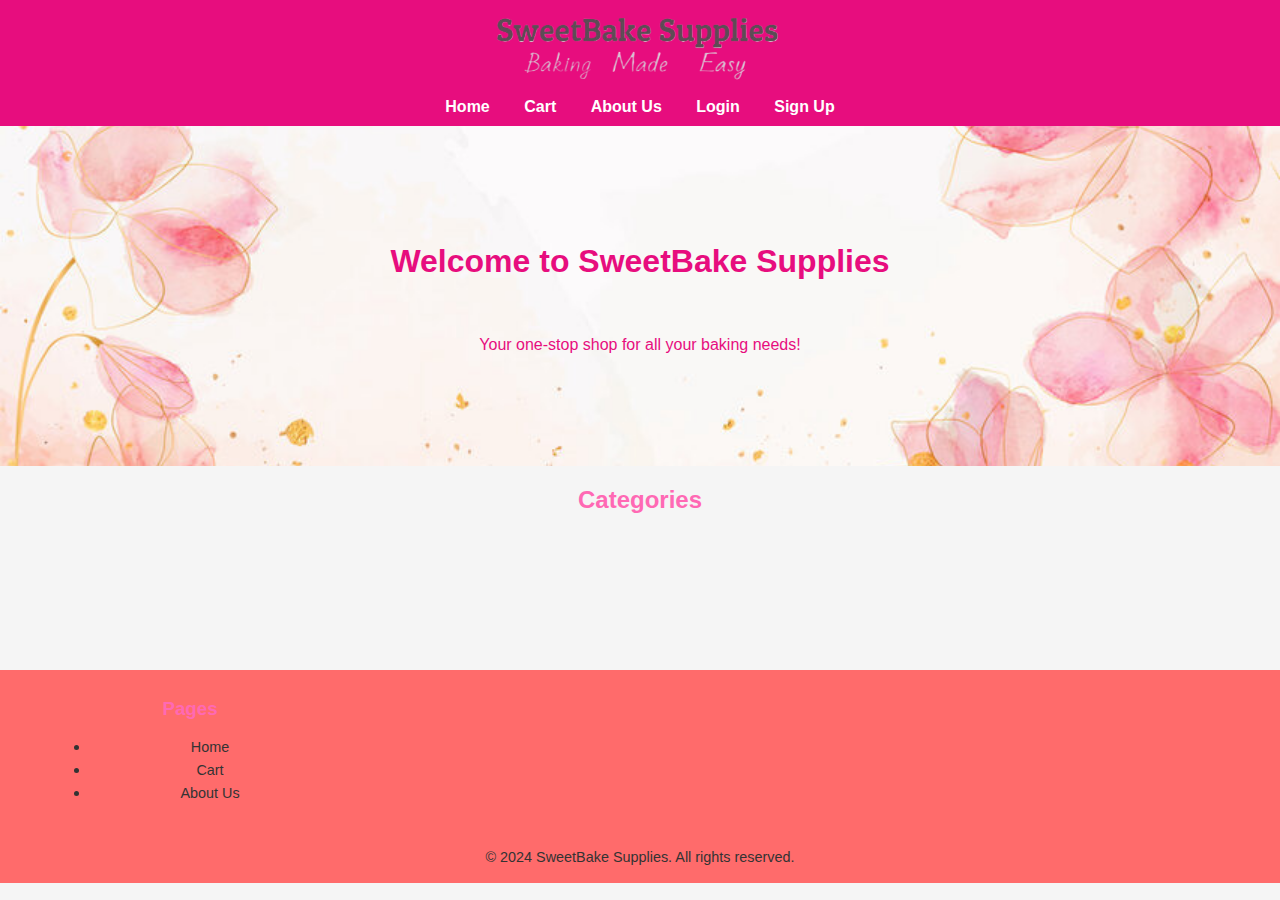
<file: index.html>
<!DOCTYPE html>
<html lang="en">

<head>
    <meta charset="UTF-8">
    <meta name="viewport" content="width=device-width, initial-scale=1.0">
    <title>My E-commerce Site</title>
    <link rel="stylesheet" href="styles/style.css">
</head>

<body>
    <div id="page-container">
        <div id="content-wrap">


            <header>
                <div class="logo">
                    <img src="category_images\logo.png">
                </div>

                <nav id="navbar">
                    <a href="index.html">Home</a>
                    <a href="cart.html">Cart</a>
                    <a href="about.html">About Us</a>
                    <a id="loginTab" href="login.html">Login</a>
                    <a id="signupTab" href="signup.html">Sign Up</a>
                    <a id="logoutTab" href="#" onclick="logout()">Logout</a>
                </nav>
            </header>
            <main>
                <section class="hero">
                    <h1>Welcome to SweetBake Supplies</h1>
                    <br>
                    <p>Your one-stop shop for all your baking needs!</p>
            
                </section>
                <h2>Categories</h2>
                <section id="featured-categories" class="featured-categories">


                </section>
            </main>
        </div>

        <footer>

            <div class="footer-content">
                <div class="footer-section">
                    <h3>Pages</h3>
                    <ul>
                        <li>
                            <a href="index.html">Home</a>
                        </li>
                        <li>

                            <a href="cart.html">Cart</a>
                        </li>
                        <li>

                            <a href="about.html">About Us</a>
                        </li>
                    </ul>


                </div>
                <div class="footer-section">
                    <h3></h3>
                </div>
                <div class="footer-section">
                    <h3></h3>
                </div>
                <div class="footer-section">
                    <h3></h3>
                </div>
            </div>

            <p>&copy; 2024 SweetBake Supplies. All rights reserved.</p>
        </footer>
    </div>
    <script src="js/script.js"></script>
    <script>
        // Function to handle page initialization
        function initializePage() {
            const isLoggedIn = document.cookie.includes('isLoggedIn=true');
            const loginTab = document.getElementById('loginTab');
            const signupTab = document.getElementById('signupTab');
            const logoutTab = document.getElementById('logoutTab');

            if (isLoggedIn) {
                loginTab.style.display = 'none';
                signupTab.style.display = 'none';
            } else {
                logoutTab.style.display = 'none';
            }
        }

        // Function to handle logout
        function logout() {
            document.cookie = "isLoggedIn=; expires=Thu, 01 Jan 1970 00:00:00 UTC; path=/;";
            window.location.href = 'php/logout.php';
        }

        // Function to fetch and display categories
        async function fetchCategories() {
            try {
                const response = await fetch('php/getCategories.php');
                const categories = await response.json();
                displayCategories(categories);
            } catch (error) {
                console.error('Error fetching categories:', error);
            }
        }

        // Function to display categories
        function displayCategories(categories) {


            const featuredCategoriesContainer = document.getElementById('featured-categories');
            featuredCategoriesContainer.innerHTML = ''

            const categoriesContainer = document.createElement('div');
            categoriesContainer.classList.add('categories');



            categories.forEach(category => {
                const categoryElement = document.createElement('div');
                categoryElement.classList.add('category');

                const categoryImage = document.createElement('img');

                const categoryOverlayElement = document.createElement('div');
                categoryOverlayElement.classList.add('category-overlay');

                categoryImage.src = "category_images/" + category.category_url;

                const categoryName = category.category_name;
                const categorySpanElement = document.createElement('span');
                categorySpanElement.classList.add('category-name');
                categorySpanElement.textContent = categoryName;


                categoryOverlayElement.appendChild(categorySpanElement);


                categoryElement.appendChild(categoryImage);
                categoryElement.appendChild(categoryOverlayElement);


                categoryElement.onclick = () => {
                    window.location.href = `category.html?category_id=${category.category_id}`;
                };

                categoriesContainer.appendChild(categoryElement);
                featuredCategoriesContainer.appendChild(categoriesContainer);
            }

            );

        }

        // Main function to be executed when the page loads
        async function main() {
            initializePage();
            await fetchCategories();
        }

        document.addEventListener('DOMContentLoaded', main);
    </script>
</body>

</html>
</file>
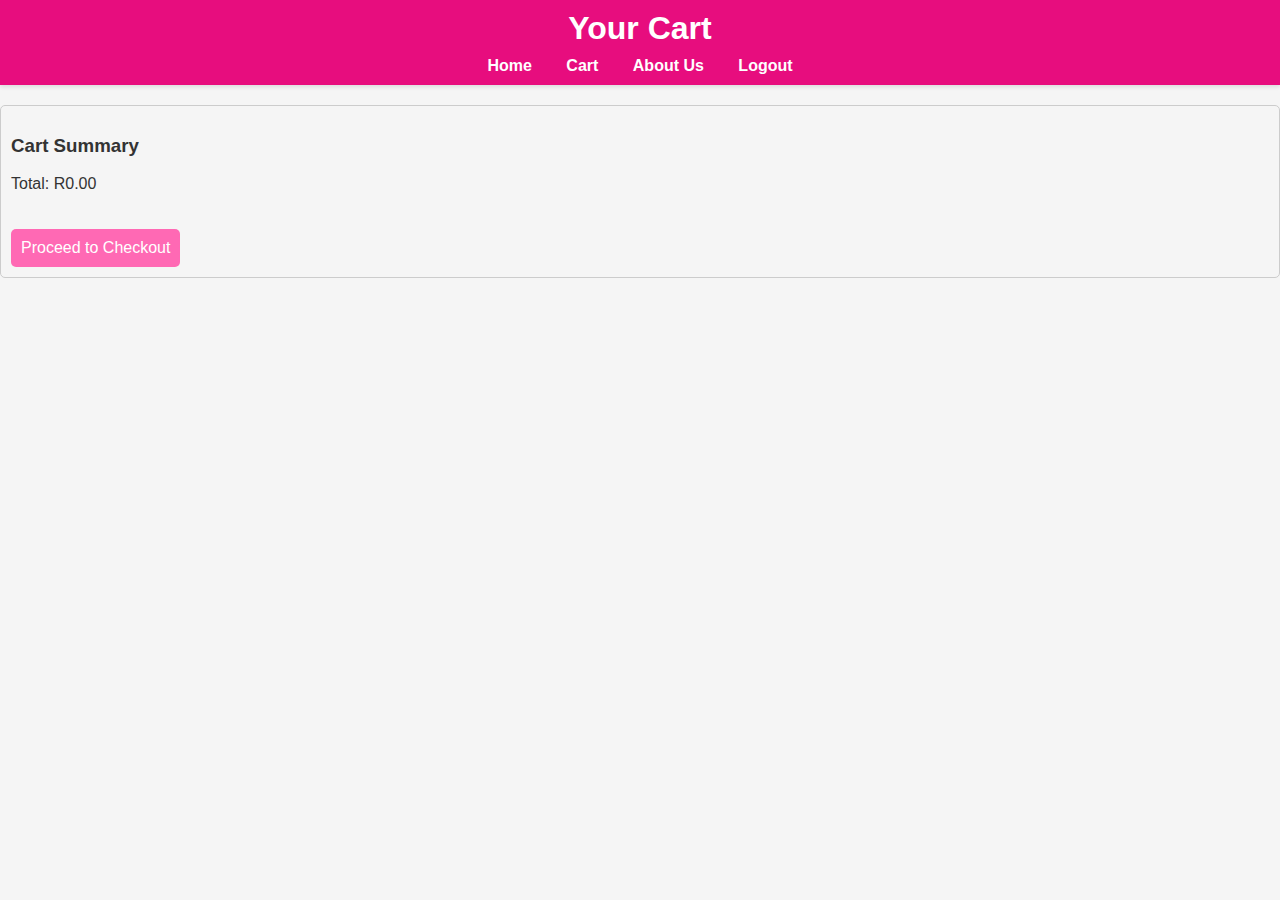
<file: cart.html>
<!DOCTYPE html>
<html lang="en">

<head>
    <meta charset="UTF-8">
    <meta name="viewport" content="width=device-width, initial-scale=1.0">
    <title>Shopping Cart</title>
    <link rel="stylesheet" href="styles/style.css">
    <style>
        .checkout-container {
            display: flex;
            padding: 20px;
        }

        .product-list {
            flex: 2;
            margin-right: 20px;
        }

        .product-card {
            display: flex;
            padding: 10px;
            margin: 10px 0;
            border: 1px solid #ccc;
            border-radius: 5px;
        }

        .product-image {
            width: 100px;
            height: 100px;
            object-fit: cover;
        }

        .product-info {
            flex: 1;
            margin-left: 20px;
        }

        .cart-summary {
            flex: 1;
            padding: 10px;
            border: 1px solid #ccc;
            border-radius: 5px;
            margin-top: 20px;
        }

        .modal {
            display: none;
            position: fixed;
            z-index: 1;
            left: 0;
            top: 0;
            width: 100%;
            height: 100%;
            overflow: auto;
            background-color: rgb(0, 0, 0);
            background-color: rgba(0, 0, 0, 0.4);
        }

        .modal-content {
            background-color: #fefefe;
            margin: 15% auto;
            padding: 20px;
            border: 1px solid #888;
            width: 80%;
            max-width: 400px;
        }

        .close {
            color: #aaa;
            float: right;
            font-size: 28px;
            font-weight: bold;
        }

        .close:hover,
        .close:focus {
            color: black;
            text-decoration: none;
            cursor: pointer;
        }
    </style>
</head>

<body>
    <header>
        <h1>Your Cart</h1>
        <nav id="navbar">
            <a href="index.html">Home</a>
            <a href="cart.html">Cart</a>
            <a href="about.html">About Us</a>

            <a id="logoutTab" href="#" onclick="logout()">Logout</a>
        </nav>
    </header>
    <main>
        <section id="cart-items" class="cart-items"></section>
        <div class="cart-summary">
            <h3>Cart Summary</h3>
            <p>Total: <span id="total-amount">R0.00</span></p>
            <button id="checkout-button">Proceed to Checkout</button>
        </div>
    </main>

    <!-- The Modal -->
    <div id="loginModal" class="modal">
        <div class="modal-content">
            <span class="close">&times;</span>
            <h2>Login</h2>
            <form id="login-form">
                <label for="username">Username:</label>
                <input type="text" id="email" name="email" required><br>
                <label for="password">Password:</label>
                <input type="password" id="password" name="password" required><br>
                <button type="submit">Login</button>
            </form>
        </div>
    </div>

    <script>
        async function fetchCartItems() {
            try {
                const response = await fetch('php/getCartItems.php');
                const products = await response.json();
                loadCartItems(products);
                updateTotalAmount(products);
            } catch (error) {
                console.error('Error fetching cart items:', error);
            }
        }

        function loadCartItems(products) {
            const cartItemsContainer = document.getElementById('cart-items');
            cartItemsContainer.innerHTML = '';

            products.forEach(product => {
                const productElement = document.createElement('div');
                productElement.classList.add('product-card');

                const productImage = document.createElement('img');
                productImage.src = `product_images/${product.image_url}`;
                productImage.alt = product.name;
                productImage.classList.add('product-image');

                const productInfo = document.createElement('div');
                productInfo.classList.add('product-info');

                const productName = document.createElement('h3');
                productName.textContent = product.name;

                const productPrice = document.createElement('p');
                productPrice.textContent = `R${parseFloat(product.price).toFixed(2)}`;

                const productQuantity = document.createElement('input');
                productQuantity.type = 'number';
                productQuantity.value = product.quantity;
                productQuantity.min = 1;
                productQuantity.addEventListener('change', (event) => {
                    updateQuantity(product.id, event.target.value);
                });

                productInfo.appendChild(productName);
                productInfo.appendChild(productPrice);
                productInfo.appendChild(productQuantity);

                productElement.appendChild(productImage);
                productElement.appendChild(productInfo);

                cartItemsContainer.appendChild(productElement);
            });
        }

        async function updateQuantity(productId, quantity) {
            try {
                const response = await fetch('php/updateCartQuantity.php', {
                    method: 'POST',
                    headers: {
                        'Content-Type': 'application/json'
                    },
                    body: JSON.stringify({ productId, quantity })
                });
                const result = await response.json();
                if (!result.success) {
                    alert('Error updating quantity');
                } else {
                    fetchCartItems();
                }
            } catch (error) {
                console.error('Error updating quantity:', error);
            }
        }

        function updateTotalAmount(products) {
            const totalAmountElement = document.getElementById('total-amount');
            let totalAmount = 0;

            products.forEach(product => {
                totalAmount += product.price * product.quantity;
            });

            totalAmountElement.textContent = `R${totalAmount.toFixed(2)}`;
        }

        document.getElementById('checkout-button').addEventListener('click', async () => {
            try {
                //const response = await fetch('php/checkLoginStatus.php');
                
                const isLoggedIn = document.cookie.includes('isLoggedIn=true');
                //const result = await response.json();
                if (isLoggedIn) {
                    window.location.href = 'checkout.html';
                } else {
                    document.getElementById('loginModal').style.display = 'block';
                }
            } catch (error) {
                console.error('Error checking login status:', error);
            }
        });

        document.querySelector('.close').onclick = function () {
            document.getElementById('loginModal').style.display = 'none';
        }

        window.onclick = function (event) {
            if (event.target == document.getElementById('loginModal')) {
                document.getElementById('loginModal').style.display = 'none';
            }
        }



        
        document.getElementById('login-form').addEventListener('submit', async (event) => {
            event.preventDefault();
            const formData = new FormData(event.target);

            const email = document.getElementById('email').value;
            const password = document.getElementById('password').value;

            try {
                const response = await fetch('php/login.php', {
                    method: 'POST',
                    headers: {
            'Content-Type': 'application/json'
        },
                    body: JSON.stringify({ email: email, password: password })
                });
                const result = await response.json();
                if (result.status  === 'success') {
                    document.getElementById('loginModal').style.display = 'none';
                    
                } else {
                    alert('Login failed: ' + result.message);
                }
            } catch (error) {
                console.error('Error logging in:', error);
            }
        });

        document.addEventListener('DOMContentLoaded', fetchCartItems);
    </script>
</body>

</html>
</file>
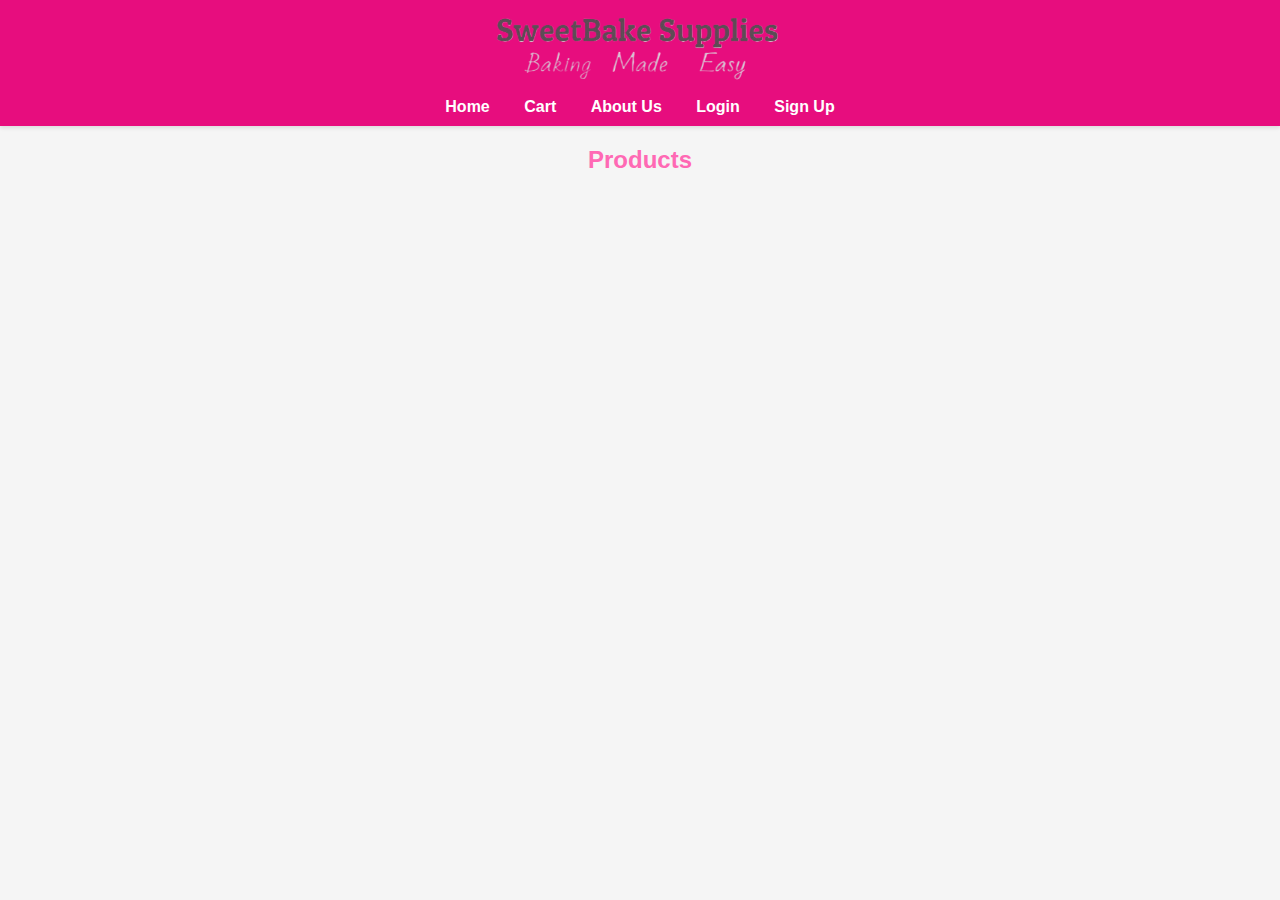
<file: category.html>
<!--

<!DOCTYPE html>
<html lang="en">

<head>
    <meta charset="UTF-8">
    <meta name="viewport" content="width=device-width, initial-scale=1.0">
    <title>Category Products</title>
    <link rel="stylesheet" href="styles/style.css">
</head>

<body>
    <div id="page-container">
        <div id="content-wrap">


            <header>
                <div class="logo">
                    <img src="category_images\logo.png">
                </div>

                <nav id="navbar">
                    <a href="index.html">Home</a>
                    <a href="cart.html">Cart</a>
                    <a href="about.html">About Us</a>
                    <a id="loginTab" href="login.html">Login</a>
                    <a id="signupTab" href="signup.html">Sign Up</a>
                    <a id="logoutTab" href="#" onclick="logout()">Logout</a>
                </nav>
            </header>
            <main>
                <div class="filters">
                    <h2>Refine by Category</h2>
                    <ul id="category-filters"></ul>
                </div>
                <div class="products-section">
                    <h2 id="category-name"></h2>
                    <div class="sorting">
                        <label for="sort-options">Sort by:</label>
                        <select id="sort-options" onchange="sortProducts()">
                            <option value="price-asc">Price: Low to High</option>
                            <option value="price-desc">Price: High to Low</option>
                            <option value="relevance">Relevance</option>
                        </select>
                    </div>


                    <div id="products" class="product-grid"></div>
                </div>
                <section id="featured-products" class="featured-products">


                </section>
            </main>
            <script>
                function initializePage() {
                    const isLoggedIn = document.cookie.includes('isLoggedIn=true');
                    const loginTab = document.getElementById('loginTab');
                    const signupTab = document.getElementById('signupTab');
                    const logoutTab = document.getElementById('logoutTab');

                    if (isLoggedIn) {
                        loginTab.style.display = 'none';
                        signupTab.style.display = 'none';
                    } else {
                        logoutTab.style.display = 'none';
                    }
                }

                function logout() {
                    document.cookie = "isLoggedIn=; expires=Thu, 01 Jan 1970 00:00:00 UTC; path=/;";
                    window.location.href = 'php/logout.php';
                }

                /*
                                async function getCategoryName(categoryId) {
                
                
                                    try {
                                        const response = await fetch('php/getCategoriesFilters.php');
                                        const categories = await response.json();
                                        return categories[categoryId] || 'category';
                                    } catch (error) {
                                        console.error('Error fetching categories:', error);
                                    }
                
                
                                } */


                function getCategoryName(categoryId) {
                    try {
                        const response = fetch('php/getCategoriesFilters.php');
                        if (!response.ok) {
                            throw new Error('Network response was not ok');
                        }
                        const categories = response.json();
                        console.log('Fetched categories:', categories); // Log the fetched categories
                        return categories[categoryId] || 'category';
                    } catch (error) {
                        console.error('Error fetching categories:', error);
                        return 'category'; // Default fallback category name
                    }
                }


                function fetchCategories() {
                    try {
                        const response = fetch('php/getCategoriesFilters.php');
                        const categories = response.json();
                        displayCategories(categories);
                    } catch (error) {
                        console.error('Error fetching categories:', error);
                    }
                }

                function displayCategories(categories) {
                    const categoryFilters = document.getElementById('category-filters');
                    categoryFilters.innerHTML = '';

                    categories.sort((a, b) => a.category_name.local(b.category_name));

                    categories.forEach(category => {
                        const li = document.createElement('li');
                        li.textContent = category.category_name;
                        li.onclick = () => {
                            window.location.href = `category.html?category_id=${category.id}`;
                        };
                        categoryFilters.appendChild(li);
                    });
                }

                function fetchCategoryProducts(categoryId, sort = 'price-asc') {
                    try {
                        const response = fetch(`php/getCategoryProductsFilter.php?category_id=${categoryId}&sort=${sort}`);
                        const products = response.json();
                        displayProducts(products);
                    } catch (error) {
                        console.error('Error fetching category products:', error);
                    }
                }

                // Function to display categories
                function displayProducts(products) {

                    /*
                    const featuredProductsContainer = document.getElementById('featured-products');
                    featuredProductsContainer.innerHTML = ''

                    const productsContainer = document.createElement('div');
                    productsContainer.classList.add('products');



                    products.forEach(product => {
                        const productElement = document.createElement('div');
                        productElement.classList.add('product');

                        const productImage = document.createElement('img');
                        /*
                        const productOverlayElement = document.createElement('div');
                        productOverlayElement.classList.add('product-overlay');
                        
                        productImage.alt = "none"
                        productImage.src = "product_images/" + product.image_url;

                        const productName = document.createElement('p');;
                        const productSpanElement = document.createElement('span');
                        productSpanElement.classList.add('product-name');
                        productSpanElement.textContent = productName;

                        const productDescription = document.createElement('p');
                        productDescription.textContent = product.description;

                        const productPrice = document.createElement('p');
                        productPrice.textContent = `R${parseFloat(product.price).toFixed(2)}`;




                        // productOverlayElement.appendChild(productSpanElement);


                        productElement.appendChild(productImage);
                        //productElement.appendChild(productOverlayElement);
                        productElement.appendChild(productName);
                        productElement.appendChild(productDescription);
                        productElement.appendChild(productPrice);

                        productElement.onclick = () => {
                            window.location.href = `productdetail.html?product_id=${product.id}`;
                        };

                        productsContainer.appendChild(productElement);
                        featuredProductsContainer.appendChild(productsContainer);
                    }

                    );
*/

                    const productsContainer = document.getElementById('products');
                    productsContainer.innerHTML = '';

                    products.forEach(product => {
                        const productElement = document.createElement('div');
                        productElement.classList.add('product');

                        const productImage = document.createElement('img');
                        productImage.src = product.image_url;
                        productImage.alt = product.name;

                        const productDetails = document.createElement('div');
                        productDetails.classList.add('product-details');

                        const productName = document.createElement('h3');
                        productName.textContent = product.name;

                        const productDescription = document.createElement('p');
                        productDescription.textContent = product.description;

                        const productPrice = document.createElement('p');
                        productPrice.textContent = `$${parseFloat(product.price).toFixed(2)}`;

                        productDetails.appendChild(productName);
                        productDetails.appendChild(productDescription);
                        productDetails.appendChild(productPrice);

                        productElement.appendChild(productImage);
                        productElement.appendChild(productDetails);
                        productElement.onclick = () => {
                            window.location.href = `productdetail.html?product_id=${product.id}`;
                        };
                        productsContainer.appendChild(productElement);
                    });


                }


                function sortProducts() {
                    const sortOption = document.getElementById('sort-options').value;
                    const urlParams = new URLSearchParams(window.location.search);
                    const categoryId = urlParams.get('category_id');
                    fetchCategoryProducts(categoryId, sortOption);
                }



                /*
                                function displayProducts(products) {
                                    const productsContainer = document.getElementById('products');
                                    productsContainer.innerHTML = '';
                
                                    products.forEach(product => {
                                        const productElement = document.createElement('div');
                                        productElement.classList.add('product');
                
                                        const productImage = document.createElement('img');
                                        productImage.src = product.image_url;
                                        productImage.alt = product.name;
                
                                        const productName = document.createElement('h3');
                                        productName.textContent = product.name;
                
                                        const productDescription = document.createElement('p');
                                        productDescription.textContent = product.description;
                
                                        const productPrice = document.createElement('p');
                                        productPrice.textContent = `$${parseFloat(product.price).toFixed(2)}`;
                
                                        productElement.appendChild(productImage);
                                        productElement.appendChild(productName);
                                        productElement.appendChild(productDescription);
                                        productElement.appendChild(productPrice);
                                        productElement.onclick = () => {
                                            window.location.href = `productdetail.html?product_id=${product.id}`;
                                        };
                                        productsContainer.appendChild(productElement);
                                    });
                                }
                */
                function getCategoryIdFromUrl() {
                    const params = new URLSearchParams(window.location.search);
                    return params.get('category_id');
                }

                async function main() {
                    initializePage();
                    const categoryId = getCategoryIdFromUrl();
                    const categoryName = getCategoryName(categoryId);
                    document.getElementById('category-name').textContent = categoryName;
                    await fetchCategories();
                    await fetchCategoryProducts(categoryId);
                }

                document.addEventListener('DOMContentLoaded', main);
            </script>
</body>

</html>

-->


<!DOCTYPE html>
<html lang="en">

<head>
    <meta charset="UTF-8">
    <meta name="viewport" content="width=device-width, initial-scale=1.0">
    <title>Category Products</title>
    <link rel="stylesheet" href="styles/style.css">
</head>

<body>
    <div id="page-container">
        <div id="content-wrap">


            <header>
                <div class="logo">
                    <img src="category_images\logo.png">
                </div>

                <nav id="navbar">
                    <a href="index.html">Home</a>
                    <a href="cart.html">Cart</a>
                    <a href="about.html">About Us</a>
                    <a id="loginTab" href="login.html">Login</a>
                    <a id="signupTab" href="signup.html">Sign Up</a>
                    <a id="logoutTab" href="#" onclick="logout()">Logout</a>
                </nav>
            </header>
            <main>

                <h2>Products</h2>
                <section id="featured-products" class="featured-products">


                </section>

            </main>
            <script>
                function initializePage() {
                    const isLoggedIn = document.cookie.includes('isLoggedIn=true');
                    const loginTab = document.getElementById('loginTab');
                    const signupTab = document.getElementById('signupTab');
                    const logoutTab = document.getElementById('logoutTab');

                    if (isLoggedIn) {
                        loginTab.style.display = 'none';
                        signupTab.style.display = 'none';
                    } else {
                        logoutTab.style.display = 'none';
                    }
                }

                function logout() {
                    document.cookie = "isLoggedIn=; expires=Thu, 01 Jan 1970 00:00:00 UTC; path=/;";
                    window.location.href = 'php/logout.php';
                }

                async function fetchCategoryProducts(categoryId) {
                    try {
                        const response = await fetch(`php/getCategoryProducts.php?category_id=${categoryId}`);
                        const products = await response.json();
                        displayProducts(products);
                    } catch (error) {
                        console.error('Error fetching category products:', error);
                    }
                }


                // Function to display categories
                function displayProducts(products) {


                    const featuredProductsContainer = document.getElementById('featured-products');
                    featuredProductsContainer.innerHTML = ''

                    const productsContainer = document.createElement('div');
                    productsContainer.classList.add('products');



                    products.forEach(product => {
                        const productElement = document.createElement('div');
                        productElement.classList.add('product');

                        const productImage = document.createElement('img');
                        /*
                                                const productOverlayElement = document.createElement('div');
                                                productOverlayElement.classList.add('product-overlay');*/
                        productImage.alt = "none"
                        productImage.src = "product_images/" + product.image_url;

                        const productName = document.createElement('p');;
                        const productSpanElement = document.createElement('span');
                        productSpanElement.classList.add('product-name');
                        productSpanElement.textContent = productName;

                        const productDescription = document.createElement('p');
                        productDescription.textContent = product.description;

                        const productPrice = document.createElement('p');
                        productPrice.textContent = `R${parseFloat(product.price).toFixed(2)}`;




                        // productOverlayElement.appendChild(productSpanElement);


                        productElement.appendChild(productImage);
                        //productElement.appendChild(productOverlayElement);
                        productElement.appendChild(productName);
                        productElement.appendChild(productDescription);
                        productElement.appendChild(productPrice);

                        productElement.onclick = () => {
                            window.location.href = `productdetail.html?product_id=${product.id}`;
                        };

                        productsContainer.appendChild(productElement);
                        featuredProductsContainer.appendChild(productsContainer);
                    }

                    );

                }



                /*
                                function displayProducts(products) {
                                    const productsContainer = document.getElementById('products');
                                    productsContainer.innerHTML = '';
                
                                    products.forEach(product => {
                                        const productElement = document.createElement('div');
                                        productElement.classList.add('product');
                
                                        const productImage = document.createElement('img');
                                        productImage.src = product.image_url;
                                        productImage.alt = product.name;
                
                                        const productName = document.createElement('h3');
                                        productName.textContent = product.name;
                
                                        const productDescription = document.createElement('p');
                                        productDescription.textContent = product.description;
                
                                        const productPrice = document.createElement('p');
                                        productPrice.textContent = `$${parseFloat(product.price).toFixed(2)}`;
                
                                        productElement.appendChild(productImage);
                                        productElement.appendChild(productName);
                                        productElement.appendChild(productDescription);
                                        productElement.appendChild(productPrice);
                                        productElement.onclick = () => {
                                            window.location.href = `productdetail.html?product_id=${product.id}`;
                                        };
                                        productsContainer.appendChild(productElement);
                                    });
                                }
                */
                function getCategoryIdFromUrl() {
                    const params = new URLSearchParams(window.location.search);
                    return params.get('category_id');
                }

                async function main() {
                    initializePage();
                    const categoryId = getCategoryIdFromUrl();
                    if (categoryId) {
                        await fetchCategoryProducts(categoryId);
                    }
                }

                document.addEventListener('DOMContentLoaded', main);
            </script>
</body>

</html>
</file>
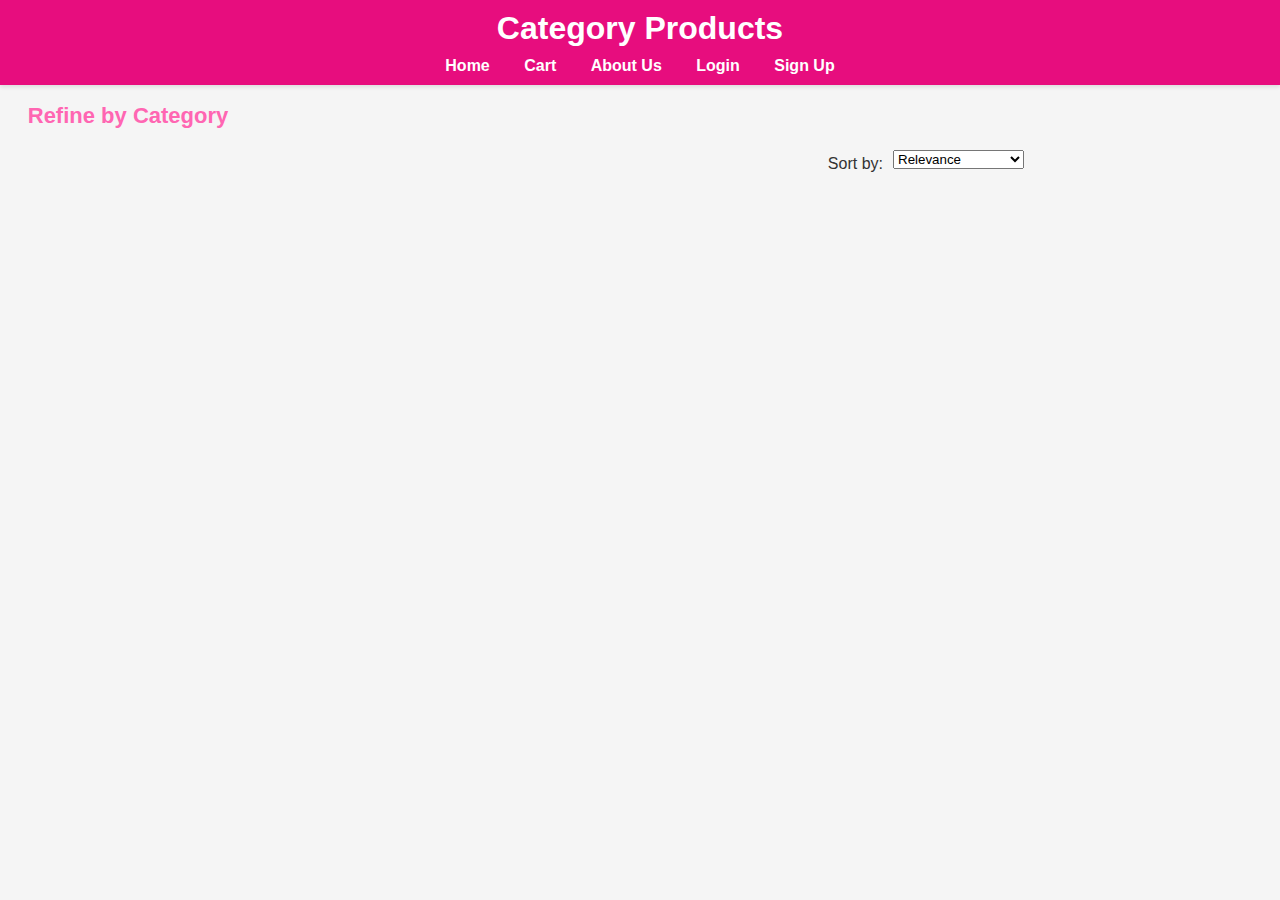
<file: categorytest.html>
<!DOCTYPE html>
<html lang="en">
<head>
    <meta charset="UTF-8">
    <meta name="viewport" content="width=device-width, initial-scale=1.0">
    <title>Category Products</title>
    <link rel="stylesheet" href="styles/style.css">
</head>
<body>
    <header>
        <h1>Category Products</h1>
        <nav>
            <a href="index.html">Home</a>
            <a href="cart.html">Cart</a>
            <a href="about.html">About Us</a>
            <a id="loginTab" href="login.html">Login</a>
            <a id="signupTab" href="signup.html">Sign Up</a>
            <a id="logoutTab" href="#" onclick="logout()">Logout</a>
        </nav>
    </header>
    <main>
        <div class="filters">
            <h2>Refine by Category</h2>
            <ul id="category-filters"></ul>
        </div>
        <div class="products-section">
            <div class="sorting">
                <label for="sort-options">Sort by:</label>
                <select id="sort-options" onchange="sortProducts()">
                    <option value="relevance">Relevance</option>
                    <option value="price-asc">Price: Low to High</option>
                    <option value="price-desc">Price: High to Low</option>
                </select>
            </div>
            <div id="products" class="product-grid"></div>
        </div>
    </main>
    <footer>
        <!-- Footer content -->
    </footer>
    <script src="js/script.js"></script>
    <script>
        function getCategoryName(categoryId) {
            const categories = {
                1: 'Baking Ingredients & Groceries',
                2: 'Sugars, Sweeteners & Syrups',
                3: 'Pre-mixes',
                4: 'Toppings, Fillings & Frostings',
                5: 'Chocolates',
                6: 'Spices, Herbs & Sauces'
            };
            return categories[categoryId] || 'Category';
        }

        async function fetchCategories() {
            try {
                const response = await fetch('php/getCategories.php');
                const categories = await response.json();
                displayCategories(categories);
            } catch (error) {
                console.error('Error fetching categories:', error);
            }
        }

        function displayCategories(categories) {
            const categoryFilters = document.getElementById('category-filters');
            categoryFilters.innerHTML = '';

            categories.sort((a, b) => a.name.localeCompare(b.name));

            categories.forEach(category => {
                const li = document.createElement('li');
                li.textContent = category.name;
                li.onclick = () => {
                    window.location.href = `category.html?category_id=${category.id}`;
                };
                categoryFilters.appendChild(li);
            });
        }

        async function fetchCategoryProducts(categoryId, sort = 'relevance') {
            try {
                const response = await fetch(`php/getCategoryProducts.php?category_id=${categoryId}&sort=${sort}`);
                const products = await response.json();
                displayProducts(products);
            } catch (error) {
                console.error('Error fetching category products:', error);
            }
        }

        function displayProducts(products) {
            const productsContainer = document.getElementById('products');
            productsContainer.innerHTML = '';

            products.forEach(product => {
                const productElement = document.createElement('div');
                productElement.classList.add('product');

                const productImage = document.createElement('img');
                productImage.src = product.image_url;
                productImage.alt = product.name;

                const productDetails = document.createElement('div');
                productDetails.classList.add('product-details');

                const productName = document.createElement('h3');
                productName.textContent = product.name;

                const productDescription = document.createElement('p');
                productDescription.textContent = product.description;

                const productPrice = document.createElement('p');
                productPrice.textContent = `$${parseFloat(product.price).toFixed(2)}`;

                productDetails.appendChild(productName);
                productDetails.appendChild(productDescription);
                productDetails.appendChild(productPrice);

                productElement.appendChild(productImage);
                productElement.appendChild(productDetails);
                productElement.onclick = () => {
                    window.location.href = `productdetail.html?product_id=${product.id}`;
                };
                productsContainer.appendChild(productElement);
            });
        }

        function sortProducts() {
            const sortOption = document.getElementById('sort-options').value;
            const urlParams = new URLSearchParams(window.location.search);
            const categoryId = urlParams.get('category_id');
            fetchCategoryProducts(categoryId, sortOption);
        }

        function initializePage() {
            const isLoggedIn = document.cookie.includes('isLoggedIn=true');
            const loginTab = document.getElementById('loginTab');
            const signupTab = document.getElementById('signupTab');
            const logoutTab = document.getElementById('logoutTab');

            if (isLoggedIn) {
                loginTab.style.display = 'none';
                signupTab.style.display = 'none';
            } else {
                logoutTab.style.display = 'none';
            }
        }

        async function main() {
            initializePage();
            const urlParams = new URLSearchParams(window.location.search);
            const categoryId = urlParams.get('category_id');
            const categoryName = getCategoryName(categoryId);
            document.getElementById('category-name').textContent = categoryName;
            await fetchCategories();
            await fetchCategoryProducts(categoryId);
        }

        document.addEventListener('DOMContentLoaded', main);
    </script>
</body>
</html>
</file>
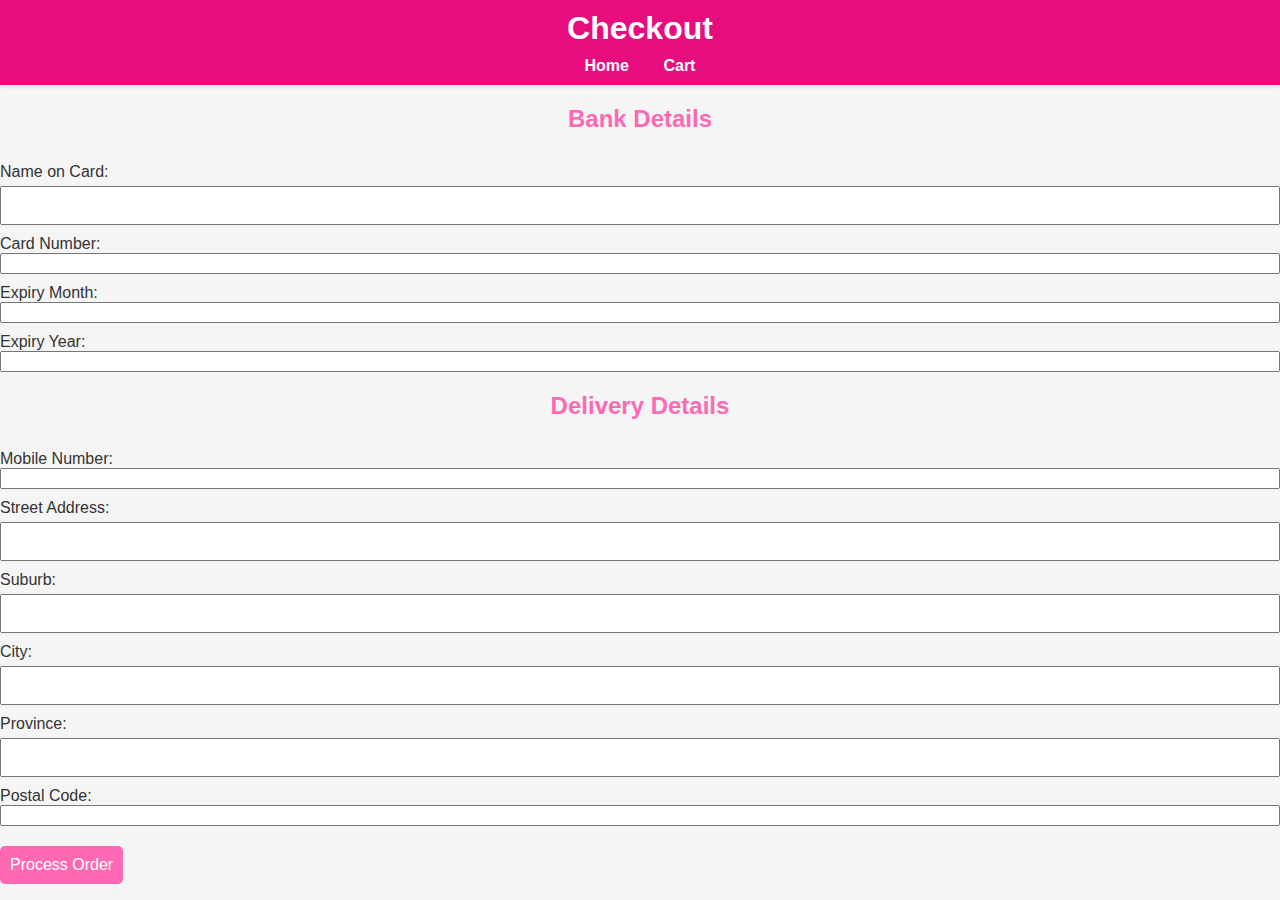
<file: checkout.html>
<!DOCTYPE html>
<html lang="en">

<head>
    <meta charset="UTF-8">
    <meta name="viewport" content="width=device-width, initial-scale=1.0">
    <title>Checkout</title>
    <link rel="stylesheet" href="styles/style.css">
</head>

<body>
    <header>
        <h1>Checkout</h1>
        <nav>
            <a href="index.html">Home</a>
            <a href="cart.html">Cart</a>
        </nav>
    </header>
    <main>
        <section id="cart-items">
            <!-- Cart items will be loaded here -->
        </section>
        <section id="total-price">
            <!-- Total price will be displayed here -->
        </section>

        <form id="bank-details-form">
            <h2>Bank Details</h2>
            <label for="name-on-card">Name on Card:</label>
            <input type="text" id="name-on-card" name="name_on_card" required>

            <label for="card-number">Card Number:</label>
            <input type="number" id="card-number" name="card_number" required pattern="\d{16}">

            <label for="expiry-date-month">Expiry Month:</label>
            <input type="number" id="expiry-date-month" name="expiry_date_month" required min="1" max="12">

            <label for="expiry-date-year">Expiry Year:</label>
            <input type="number" id="expiry-date-year" name="expiry_date_year" required min="2024" max="2100">
        </form>

        <form id="delivery-details-form">
            <h2>Delivery Details</h2>
            <label for="mobile-number">Mobile Number:</label>
            <input type="number" id="mobile-number" name="mobile_number" >

            <label for="street-address">Street Address:</label>
            <input type="text" id="street-address" name="street_address" required>

            <label for="suburb">Suburb:</label>
            <input type="text" id="suburb" name="suburb" required>

            <label for="city">City:</label>
            <input type="text" id="city" name="city" required>

            <label for="province">Province:</label>
            <input type="text" id="province" name="province" required>

            <label for="postal-code">Postal Code:</label>
            <input type="number" id="postal-code" name="postal_code" required pattern="\d{4}">
        </form>

        <button id="process-order-button">Process Order</button>
    </main>

    <script src="js/checkout.js"></script>
</body>

</html>
</file>
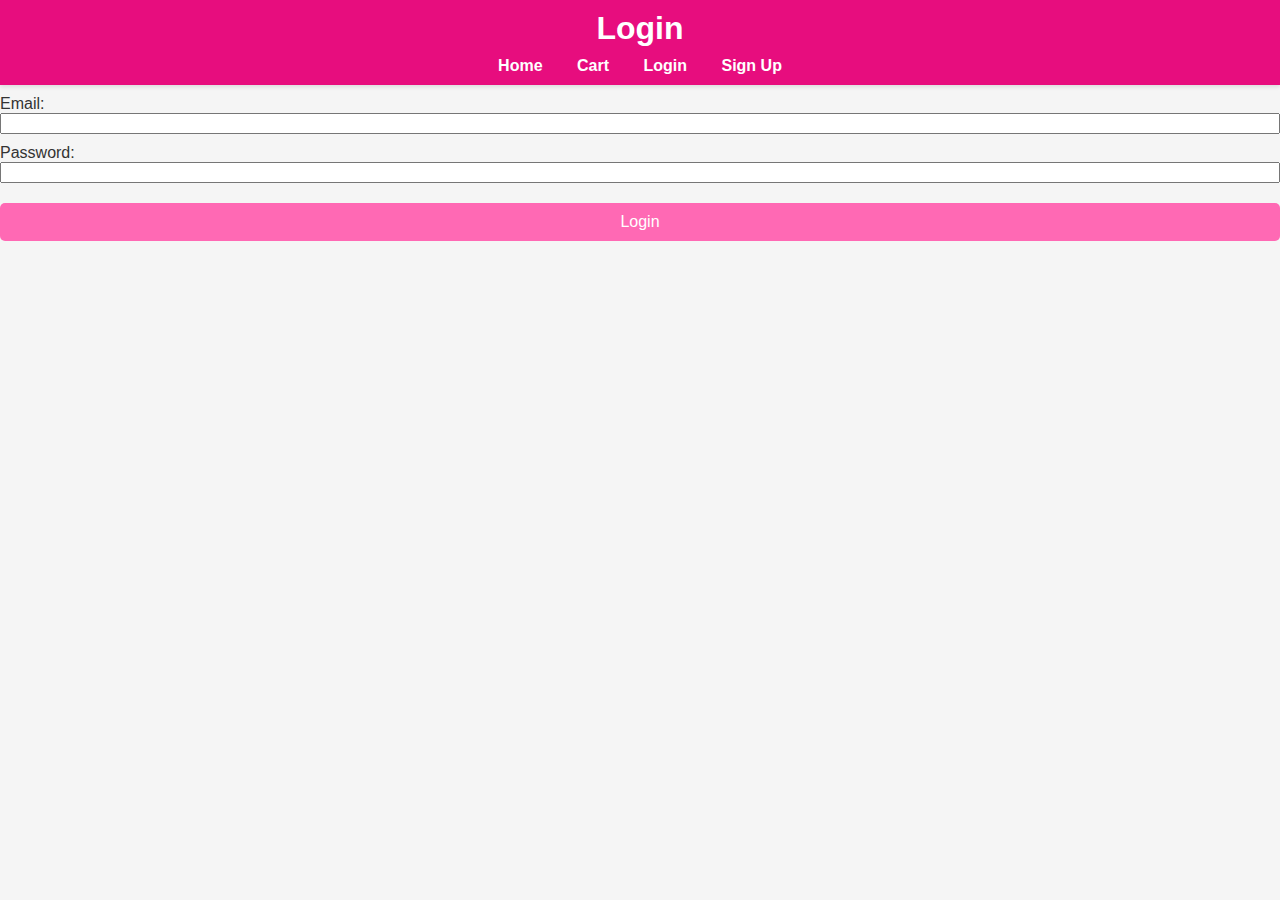
<file: login.html>
<!DOCTYPE html>
<html lang="en">
<head>
    <meta charset="UTF-8">
    <meta name="viewport" content="width=device-width, initial-scale=1.0">
    <title>Login</title>
    <link rel="stylesheet" href="styles/style.css">
</head>
<body>
    <header>
        <h1>Login</h1>
        <nav>
            <a href="index.html">Home</a>
            <a href="cart.html">Cart</a>
            <a href="login.html">Login</a>
            <a href="signup.html">Sign Up</a>
        </nav>
    </header>
    <main>
        <form id="login-form">
            <label for="email">Email:</label>
            <input type="email" id="email" name="email" required>
            <label for="password">Password:</label>
            <input type="password" id="password" name="password" required>
            <button type="submit">Login</button>
        </form>
        <div id="login-message"></div>
    </main>
    <script src="js/script.js"></script>
</body>
</html>
<!---->
</file>
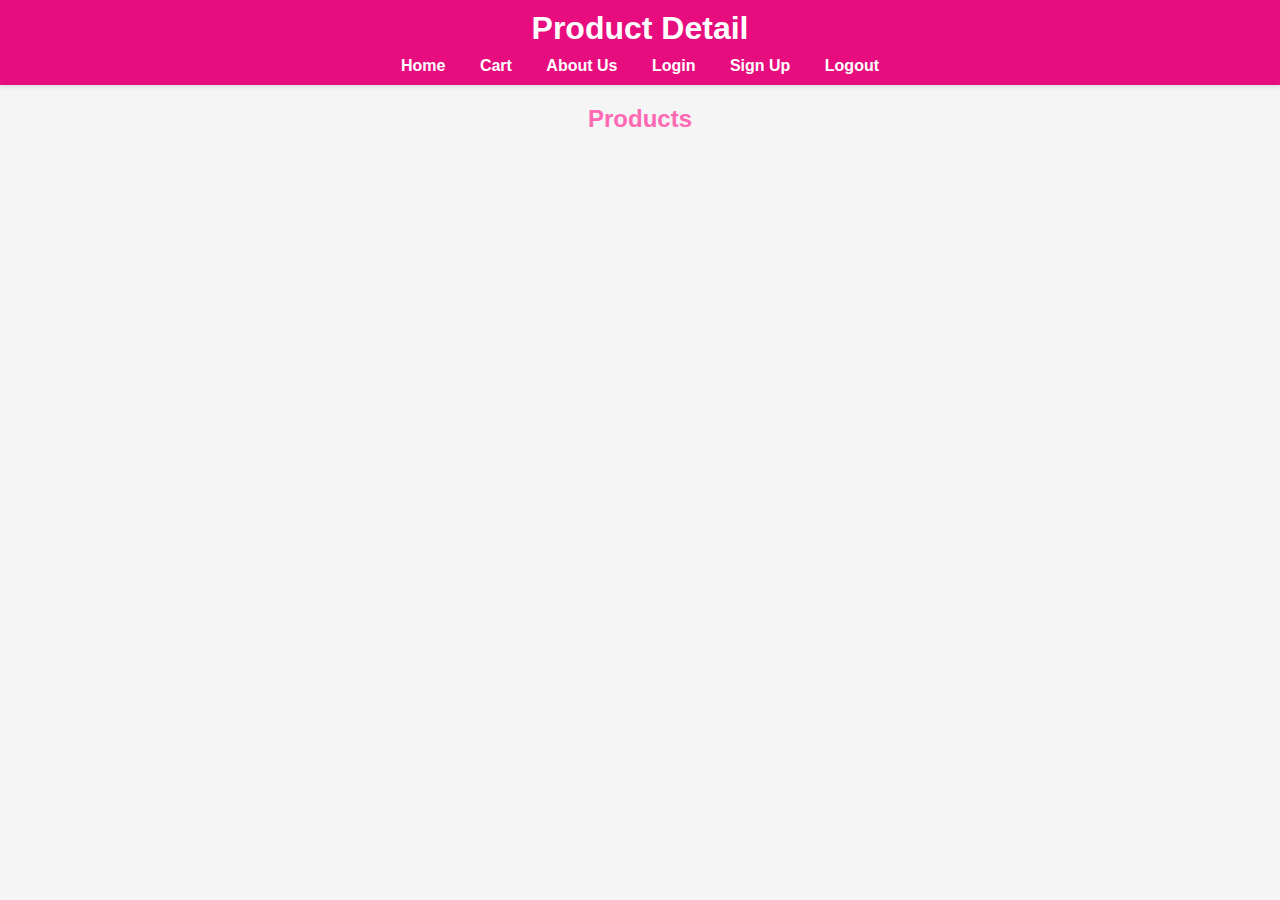
<file: productdetail.html>
<!DOCTYPE html>
<html lang="en">

<head>
    <meta charset="UTF-8">
    <meta name="viewport" content="width=device-width, initial-scale=1.0">
    <title>Product Detail</title>
    <link rel="stylesheet" href="styles/style.css">
</head>

<body>
    <header>
        <h1>Product Detail</h1>
        <nav id="navbar">
            <a href="index.html">Home</a>
            <a href="cart.html">Cart</a>
            <a href="about.html">About Us</a>
            <a id="loginTab" href="login.html">Login</a>
            <a id="signupTab" href="signup.html">Sign Up</a>
            <a id="logoutTab" href="#" onclick="logout()">Logout</a>
        </nav>
    </header>
    <main>
        <h2>Products</h2>
        <section id="featured-product-details" class="featured-product-details"> </section>

        <div id="add-to-cart-message"></div>
    </main>
    <script src="js/script.js"></script>
    <script>
        document.addEventListener('DOMContentLoaded', async () => {
            const urlParams = new URLSearchParams(window.location.search);
            const productId = urlParams.get('product_id');
            await fetchProductDetail(productId);
            initializePage();
        });

        async function addToCart(event) {
            event.preventDefault();  // Prevent form submission
            const productQuantity = document.getElementById('quantity').value;
            const urlParams = new URLSearchParams(window.location.search);
            const productId = urlParams.get('product_id');

            try {
                const response = await fetch('php/addToCart.php', {
                    method: 'POST',
                    headers: {
                        'Content-Type': 'application/json'
                    },
                    body: JSON.stringify({ productId: productId, quantity: productQuantity })
                });

                const result = await response.json();

                if (result.status === 'success') {
                    alert('Product added to cart successfully!');
                } else {
                    alert('Error adding product to cart: ' + (result.message || 'Unknown error'));
                }
            } catch (error) {
                console.error('Error adding product to cart:', error);
            }
        }

        function logout() {
            document.cookie = "isLoggedIn=; expires=Thu, 01 Jan 1970 00:00:00 UTC; path=/;";
            window.location.href = 'php/logout.php';
        }

        async function fetchProductDetail(productId) {
            try {
                const response = await fetch(`php/getProductDetail.php?product_id=${productId}`);
                const product = await response.json();
                displayProductDetail(product);
            } catch (error) {
                console.error('Error fetching product details:', error);
            }
        }

        function displayProductDetail(product) {
            const featuredProductDetailContainer = document.getElementById('featured-product-details');
            featuredProductDetailContainer.innerHTML = '';
            const productDetailContainer = document.createElement('div');
            productDetailContainer.classList.add("product-details");

            const productElementImage = document.createElement('div');
            productElementImage.classList.add('product-detail-image');
            const productImage = document.createElement('img');
            productImage.alt = "none";
            productImage.src = "product_images/" + product.image_url;
            productElementImage.appendChild(productImage);
            productDetailContainer.appendChild(productElementImage);

            const productElementDetails = document.createElement('div');
            productElementDetails.classList.add('product-detail');

            const productName = document.createElement('p');
            productName.textContent = product.name;
            const productDescription = document.createElement('p');
            productDescription.textContent = product.description;
            const productPrice = document.createElement('p');
            productPrice.textContent = `R${parseFloat(product.price).toFixed(2)}`;

            const producDetailsCheckout = document.createElement('div');
            producDetailsCheckout.innerHTML = `
                <div>
                    <form id="add-product" enctype="multipart/form-data">
                        <label for="quantity">Quantity:</label>
                        <input type="number" id="quantity" name="quantity" min="1" value="1">
                        <button type="submit">Add to Cart</button>
                    </form>
                </div>
            `;

            productElementDetails.appendChild(productName);
            productElementDetails.appendChild(productDescription);
            productElementDetails.appendChild(productPrice);
            productElementDetails.appendChild(producDetailsCheckout);
            productElementImage.onclick = () => {
                window.location.href = `productdetail.html?product_id=${product.id}`;
            };
            productDetailContainer.appendChild(productElementDetails);
            featuredProductDetailContainer.appendChild(productDetailContainer);

            // Attach event listener to the form
            document.getElementById('add-product').addEventListener('submit', addToCart);
        }
    </script>
</body>

</html>
</file>
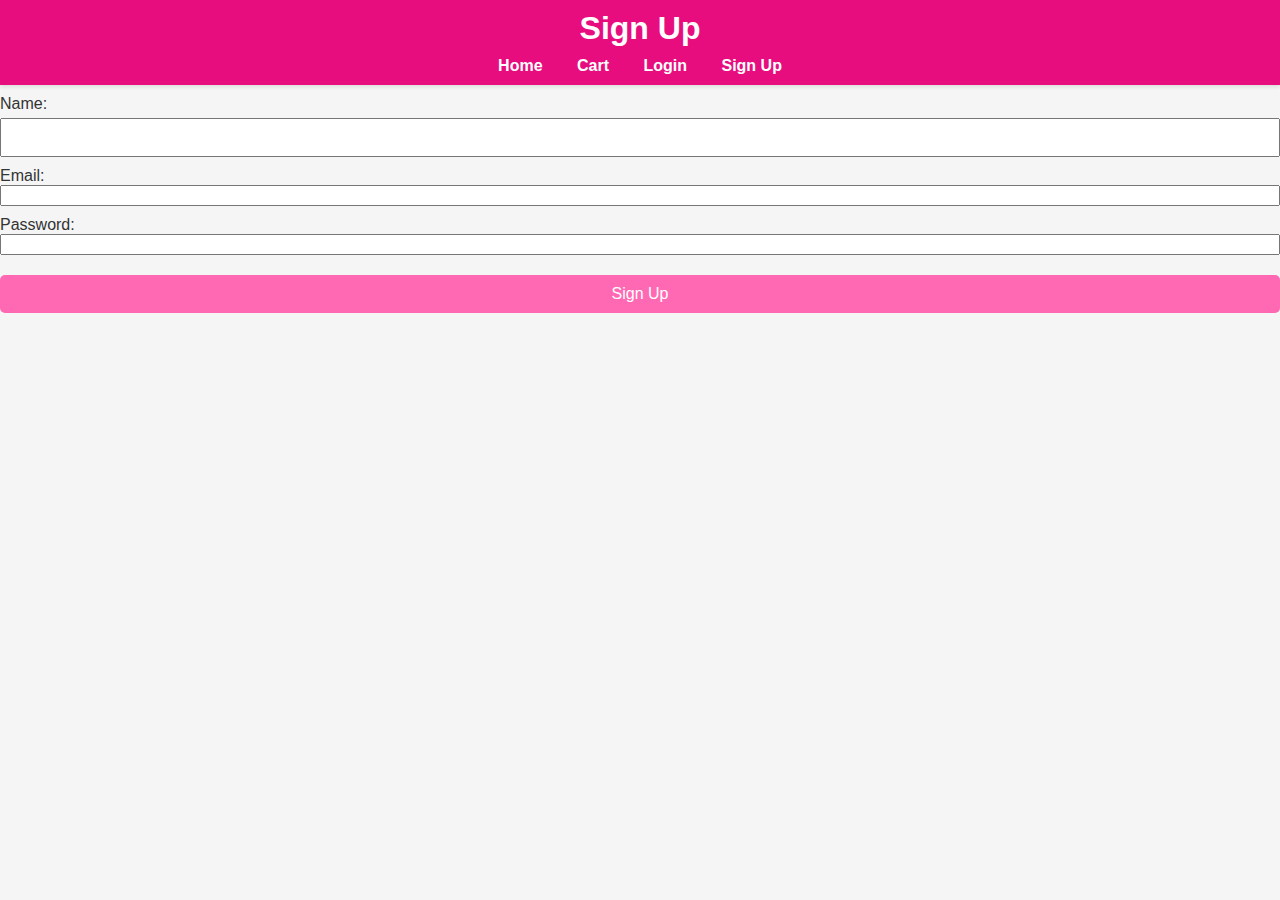
<file: signup.html>
<!DOCTYPE html>
<html lang="en">
<head>
    <meta charset="UTF-8">
    <meta name="viewport" content="width=device-width, initial-scale=1.0">
    <title>Sign Up</title>
    <link rel="stylesheet" href="styles/style.css">
</head>
<body>
    <header>
        <h1>Sign Up</h1>
        <nav>
            <a href="index.html">Home</a>
            <a href="cart.html">Cart</a>
            <a href="login.html">Login</a>
            <a href="signup.html">Sign Up</a>
        </nav>
    </header>
    <main>
        <form id="signup-form">
            <label for="name">Name:</label>
            <input type="text" id="name" name="name" required>
            <label for="email">Email:</label>
            <input type="email" id="email" name="email" required>
            <label for="password">Password:</label>
            <input type="password" id="password" name="password" required>
            <button type="submit">Sign Up</button>
        </form>
        <div id="signup-message"></div>
    </main>
    <script src="js/script.js"></script>
</body>
</html>
</file>
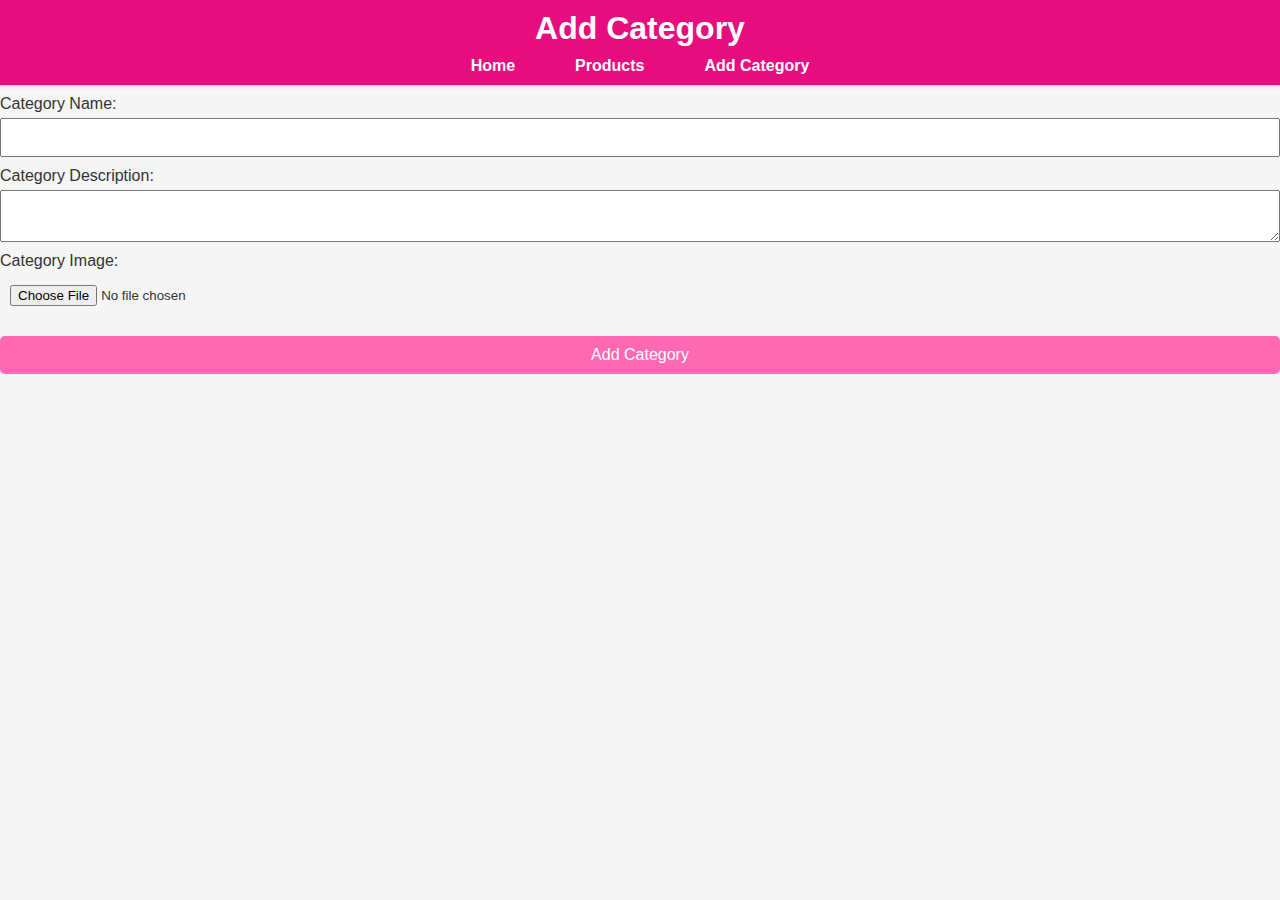
<file: admin/addCategory.html>
<!DOCTYPE html>
<html lang="en">
<head>
    <meta charset="UTF-8">
    <meta name="viewport" content="width=device-width, initial-scale=1.0">
    <title>Add Category</title>
    <link rel="stylesheet" href="../styles/style.css">
</head>
<body>
    <header>
        <h1>Add Category</h1>
        <nav>
            <ul>
                <li><a href="index.html">Home</a></li>
                <li><a href="products.html">Products</a></li>
                <li><a href="add_category.html">Add Category</a></li>
            </ul>
        </nav>
    </header>
    <main>
        <form id="add-category-form" enctype="multipart/form-data">
            <label for="category-name">Category Name:</label>
            <input type="text" id="category-name" name="category-name" required>

            <label for="category-description">Category Description:</label>
            <textarea id="category-description" name="category-description" required></textarea>

            <label for="category-image">Category Image:</label>
            <input type="file" id="category-image" name="category-image" accept="image/*" required>

            <button type="submit">Add Category</button>
        </form>
        <div id="image-preview" style="margin-top: 20px;"></div>
    </main>

    <script>
document.addEventListener('DOMContentLoaded', () => {
    const form = document.getElementById('add-category-form');
    const imageInput = document.getElementById('category-image');
    const imagePreview = document.getElementById('image-preview');

    imageInput.addEventListener('change', () => {
        const file = imageInput.files[0];
        if (file) {
            const reader = new FileReader();
            reader.onload = (e) => {
                imagePreview.innerHTML = `<img src="${e.target.result}" alt="Category Image" style="max-width: 200px; max-height: 200px;">`;
            };
            reader.readAsDataURL(file);
        } else {
            imagePreview.innerHTML = '';
        }
    });

    form.addEventListener('submit', async (event) => {
        event.preventDefault();
        
        const formData = new FormData(form);
        try {
            const response = await fetch('../php/addCategory.php', {
                method: 'POST',
             
                body: formData
            });
            const result = await response.json();
            if (result.success) {
                alert('Category added successfully!');
                form.reset();
                imagePreview.innerHTML = '';
            } else {
                alert('Error adding category: ' + result.message);
            }
        } catch (error) {
            console.error('Error:', error);
            alert('An error occurred while adding the category.');
        }
    });
});

    </script>
</body>
</html>
</file>
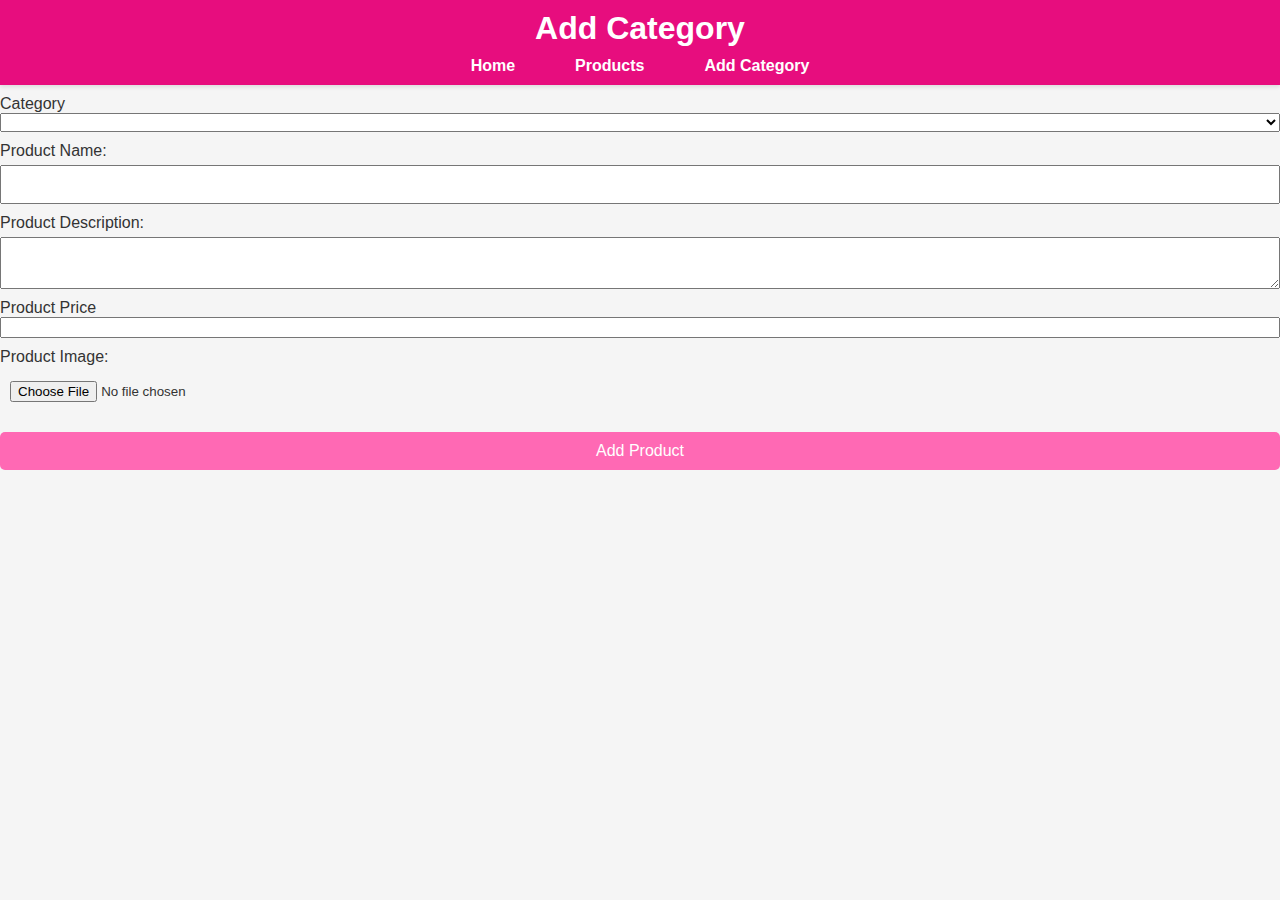
<file: admin/addProduct.html>
<!DOCTYPE html>
<html lang="en">

<head>
    <meta charset="UTF-8">
    <meta name="viewport" content="width=device-width, initial-scale=1.0">
    <title>Add Product</title>
    <link rel="stylesheet" href="../styles/style.css">
</head>

<body>
    <header>
        <h1>Add Category</h1>
        <nav>
            <ul>
                <li><a href="index.html">Home</a></li>
                <li><a href="products.html">Products</a></li>
                <li><a href="add_category.html">Add Category</a></li>
            </ul>
        </nav>
    </header>
    <main>
        <form id="add-product-form" enctype="multipart/form-data">
            <label for="category">Category</label>
            <select id="category" name="category" required></select>

            <label for="product-name">Product Name:</label>
            <input type="text" id="product-name" name="product-name" required>

            <label for="product-description">Product Description:</label>
            <textarea id="product-description" name="product-description" required></textarea>

            <label for="product-price">Product Price</label>
            <input type="number" id="product-price" name="product-price" required>

            <label for="product-image">Product Image:</label>
            <input type="file" id="product-image" name="product-image" accept="image/*" required>

            <button type="submit">Add Product</button>
        </form>
        <div id="image-preview" style="margin-top: 20px;"></div>
    </main>


    <script>
        document.addEventListener('DOMContentLoaded', async () => {

            const categorySelect = document.getElementById('category');

                try {
                    const response = await fetch('../php/getCategories.php');
                    const categories = await response.json();

                    console.log('Response text:', categories);
                    categories.forEach(category => {
                        const option = document.createElement('option');
                        option.value = category.category_id;
                        option.textContent = category.category_name;
                        categorySelect.appendChild(option);
                    });
                } catch (error) {
                    console.error('Error fetching categories:', error);
                }



            const form = document.getElementById('add-product-form');
            const imageInput = document.getElementById('product-image');
            const imagePreview = document.getElementById('image-preview');


            imageInput.addEventListener('change', () => {
                const file = imageInput.files[0];
                if (file) {
                    const reader = new FileReader();
                    reader.onload = (e) => {
                        imagePreview.innerHTML = `<img src="${e.target.result}" alt="Category Image" style="max-width: 200px; max-height: 200px;">`;
                    };
                    reader.readAsDataURL(file);
                } else {
                    imagePreview.innerHTML = '';
                }
            });

            form.addEventListener('submit', async (event) => {
                event.preventDefault();

                const formData = new FormData(form);
                try {
                    const response = await fetch('../php/addProduct.php', {
                        method: 'POST',

                        body: formData
                    });
                    const result = await response.json();
                    console.log('Response text:', result);
                    if (result.success) {
                        alert('Product added successfully!');
                        form.reset();
                        imagePreview.innerHTML = '';
                    } else {
                        alert('Error adding product: ' + result.message);
                    }
                } catch (error) {
                    console.error('Error:', error);
                    alert('An error occurred while adding the product.');
                }
            });
        });

    </script>
</body>

</html>
</file>
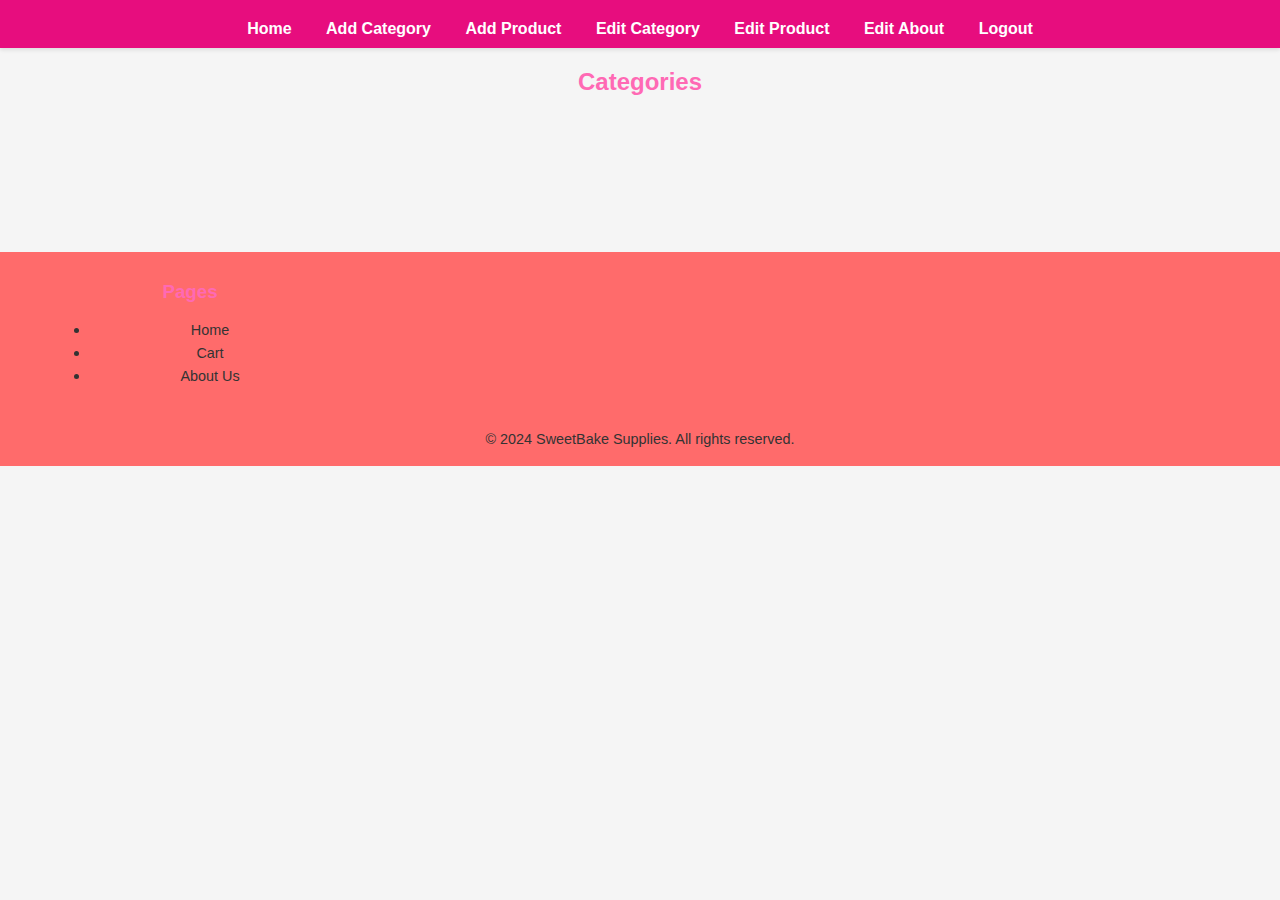
<file: admin/editCategory.html>
<!DOCTYPE html>
<html lang="en">

<head>
    <meta charset="UTF-8">
    <meta name="viewport" content="width=device-width, initial-scale=1.0">
    <title>My E-commerce Site</title>
    <link rel="stylesheet" href="../styles/style.css">
</head>

<body>
    <div id="page-container">
        <div id="content-wrap">
            <header>

                <nav>
                    <a href="index.html">Home</a>
                    <a href="addCategory.html">Add Category</a>
                    <a href="addProduct.html">Add Product</a>
                    <a href="editCategory.html">Edit Category</a>
                    <a href="editProduct.html">Edit Product</a>
                    <a href="editAbout.html">Edit About</a>
                    <a href="#" onclick="logout()">Logout</a>
                </nav>

            </header>
            <main>
                <h2>Categories</h2>
                <section id="featured-categories" class="featured-categories">


                </section>
            </main>
        </div>

        <footer>

            <div class="footer-content">
                <div class="footer-section">
                    <h3>Pages</h3>
                    <ul>
                        <li>
                            <a href="index.html">Home</a>
                        </li>
                        <li>

                            <a href="cart.html">Cart</a>
                        </li>
                        <li>

                            <a href="about.html">About Us</a>
                        </li>
                    </ul>


                </div>
                <div class="footer-section">
                    <h3></h3>
                </div>
                <div class="footer-section">
                    <h3></h3>
                </div>
                <div class="footer-section">
                    <h3></h3>
                </div>
            </div>

            <p>&copy; 2024 SweetBake Supplies. All rights reserved.</p>
        </footer>
    </div>

    <script>
        // Function to handle page initialization

        function logout() {
            document.cookie = "isLoggedIn=; expires=Thu, 01 Jan 1970 00:00:00 UTC; path=/;";
            window.location.href = '../php/logout.php';
        }

        // Function to fetch and display categories
        async function fetchCategories() {
            try {
                const response = await fetch('../php/getCategories.php');
                const categories = await response.json();
                displayCategories(categories);
            } catch (error) {
                console.error('Error fetching categories:', error);
            }
        }

        // Function to display categories
function displayCategories(categories) {
    const featuredCategoriesContainer = document.getElementById('featured-categories');
    featuredCategoriesContainer.innerHTML = '';

    const categoriesContainer = document.createElement('div');
            categoriesContainer.classList.add('categories');


    categories.forEach(category => {
        const categoryElement = document.createElement('div');
        categoryElement.classList.add('category');

        const categoryImage = document.createElement('img');
        categoryImage.src = "../category_images/" + category.category_url;

        const categoryOverlayElement = document.createElement('div');
        categoryOverlayElement.classList.add('category-overlay');

        const categoryName = category.category_name;
        const categorySpanElement = document.createElement('span');
        categorySpanElement.classList.add('category-name');
        categorySpanElement.textContent = categoryName;

        const editButton = document.createElement('button');
        editButton.textContent = 'Edit';
        editButton.addEventListener('click', () => {
            window.location.href = `editCategoryDetail.html?category_id=${category.category_id}`;
        });

        const deleteButton = document.createElement('button');
        deleteButton.textContent = 'Delete';
        deleteButton.addEventListener('click', () => {
           const confirmDelete = confirm('Are you sure you want to delete this category?');
           console.log(confirmDelete.valueOf())
            if (confirmDelete) {
                deleteCategory(category.category_id);
            }
        });

        categoryOverlayElement.appendChild(categorySpanElement);
        categoryOverlayElement.appendChild(editButton);
        categoryOverlayElement.appendChild(deleteButton);

        categoryElement.appendChild(categoryImage);
        categoryElement.appendChild(categoryOverlayElement);

        categoriesContainer.appendChild(categoryElement);
        featuredCategoriesContainer.appendChild(categoriesContainer);
    });
}
//category_id=${categoryId}

async function deleteCategory(categoryId) {
    try {
        // Send request to delete category
        console.log(categoryId);
        const response =  await fetch('../php/deleteCategory.php', {
            method : 'POST',
            body : JSON.stringify({category_id : categoryId})  

        });

        if (!response.success){
            throw "I got here at least";

        }
        const result = await response.json();
        if (result.success) {

            await main();
        } else {
            console.error('Delete operation failed:', result.message);
        }
    } catch (error) {
        console.error('Error deleting category:', error);
    }
}



        // Main function to be executed when the page loads
        async function main() {

            await fetchCategories();
        }

        document.addEventListener('DOMContentLoaded', main);
    </script>
</body>

</html>
</file>
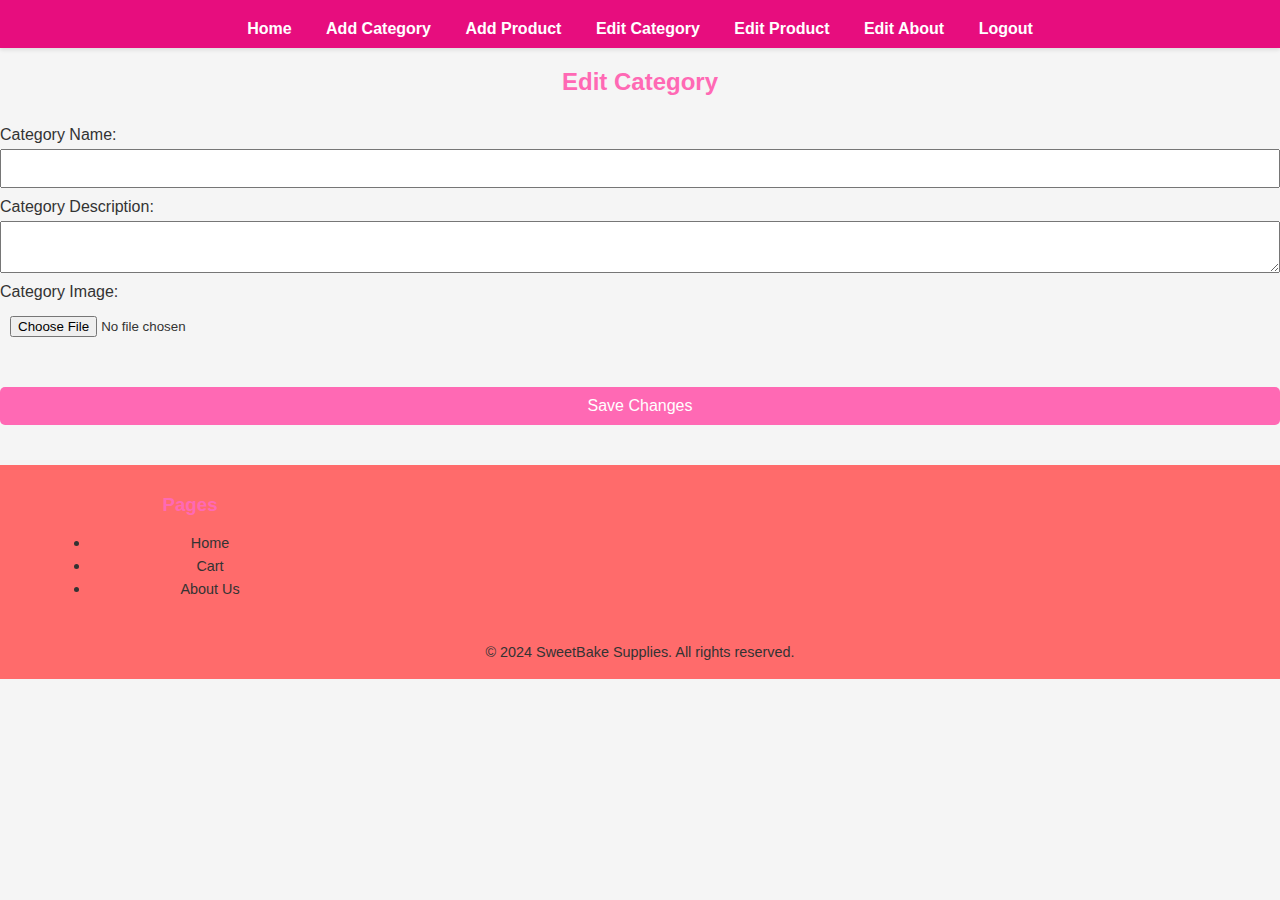
<file: admin/editCategoryDetail.html>
<!DOCTYPE html>
<html lang="en">

<head>
    <meta charset="UTF-8">
    <meta name="viewport" content="width=device-width, initial-scale=1.0">
    <title>Edit Category</title>
    <link rel="stylesheet" href="../styles/style.css">
</head>

<body>
    <div id="page-container">
        <div id="content-wrap">
            <header>
                <nav>
                    <a href="index.html">Home</a>
                    <a href="addCategory.html">Add Category</a>
                    <a href="addProduct.html">Add Product</a>
                    <a href="editCategory.html">Edit Category</a>
                    <a href="editProduct.html">Edit Product</a>
                    <a href="editAbout.html">Edit About</a>
                    <a href="#" onclick="logout()">Logout</a>
                </nav>
            </header>
            <main>
                <h2>Edit Category</h2>
                <form id="edit-category-form" enctype="multipart/form-data">
                    <input type="hidden" id="category-id" name="category-id">
                    
                    <label for="category-name">Category Name:</label>
                    <input type="text" id="category-name" name="category-name" required>

                    <label for="category-description">Category Description:</label>
                    <textarea id="category-description" name="category-description" required></textarea>

                    <label for="category-image">Category Image:</label>
                    <input type="file" id="category-image" name="category-image" accept="image/*">

                    <div id="image-preview" style="margin-top: 20px;"></div>

                    <button type="submit">Save Changes</button>
                </form>
            </main>
        </div>

        <footer>
            <div class="footer-content">
                <div class="footer-section">
                    <h3>Pages</h3>
                    <ul>
                        <li><a href="index.html">Home</a></li>
                        <li><a href="cart.html">Cart</a></li>
                        <li><a href="about.html">About Us</a></li>
                    </ul>
                </div>
                <div class="footer-section">
                    <h3></h3>
                </div>
                <div class="footer-section">
                    <h3></h3>
                </div>
                <div class="footer-section">
                    <h3></h3>
                </div>
            </div>
            <p>&copy; 2024 SweetBake Supplies. All rights reserved.</p>
        </footer>
    </div>

    <script>
        // Function to handle page initialization

        function logout() {
            document.cookie = "isLoggedIn=; expires=Thu, 01 Jan 1970 00:00:00 UTC; path=/;";
            window.location.href = '../php/logout.php';
        }

        // Function to get category ID from URL
        function getCategoryIdFromUrl() {
            const params = new URLSearchParams(window.location.search);
            return params.get('category_id');
        }

        // Function to fetch and display category details
        async function fetchCategoryDetails(categoryId) {
            try {
                const response = await fetch(`../php/getCategoryDetails.php?category_id=${categoryId}`);
                const category = await response.json();
                displayCategoryDetails(category);
            } catch (error) {
                console.error('Error fetching category details:', error);
            }
        }

        // Function to display category details
        function displayCategoryDetails(category) {
            document.getElementById('category-id').value = category.category_id;
            document.getElementById('category-name').value = category.category_name;
            document.getElementById('category-description').value = category.category_description;

            const imagePreview = document.getElementById('image-preview');
            if (category.category_url) {
                imagePreview.innerHTML = `<img src="../category_images/${category.category_url}" alt="Category Image" style="max-width: 200px; max-height: 200px;">`;
            } else {
                imagePreview.innerHTML = '';
            }
        }

        // Main function to be executed when the page loads
        async function main() {
            const categoryId = getCategoryIdFromUrl();
            if (categoryId) {
                await fetchCategoryDetails(categoryId);
            }

            const form = document.getElementById('edit-category-form');
            const imageInput = document.getElementById('category-image');
            const imagePreview = document.getElementById('image-preview');

            imageInput.addEventListener('change', () => {
                const file = imageInput.files[0];
                if (file) {
                    const reader = new FileReader();
                    reader.onload = (e) => {
                        imagePreview.innerHTML = `<img src="${e.target.result}" alt="Category Image" style="max-width: 200px; max-height: 200px;">`;
                    };
                    reader.readAsDataURL(file);
                } else {
                    imagePreview.innerHTML = '';
                }
            });

            form.addEventListener('submit', async (event) => {
                event.preventDefault();

                const formData = new FormData(form);
                try {
                    const response = await fetch('../php/editCategory.php', {
                        method: 'POST',
                        body: formData
                    });
                    const result = await response.json();
                    if (result.success) {
                        alert('Category updated successfully!');
                        window.location.href = 'editCategory.html';
                    } else {
                        alert('Error updating category: ' + result.message);
                    }
                } catch (error) {
                    console.error('Error:', error);
                    alert('An error occurred while updating the category.');
                }
            });
        }

        document.addEventListener('DOMContentLoaded', main);
    </script>
</body>

</html>
</file>
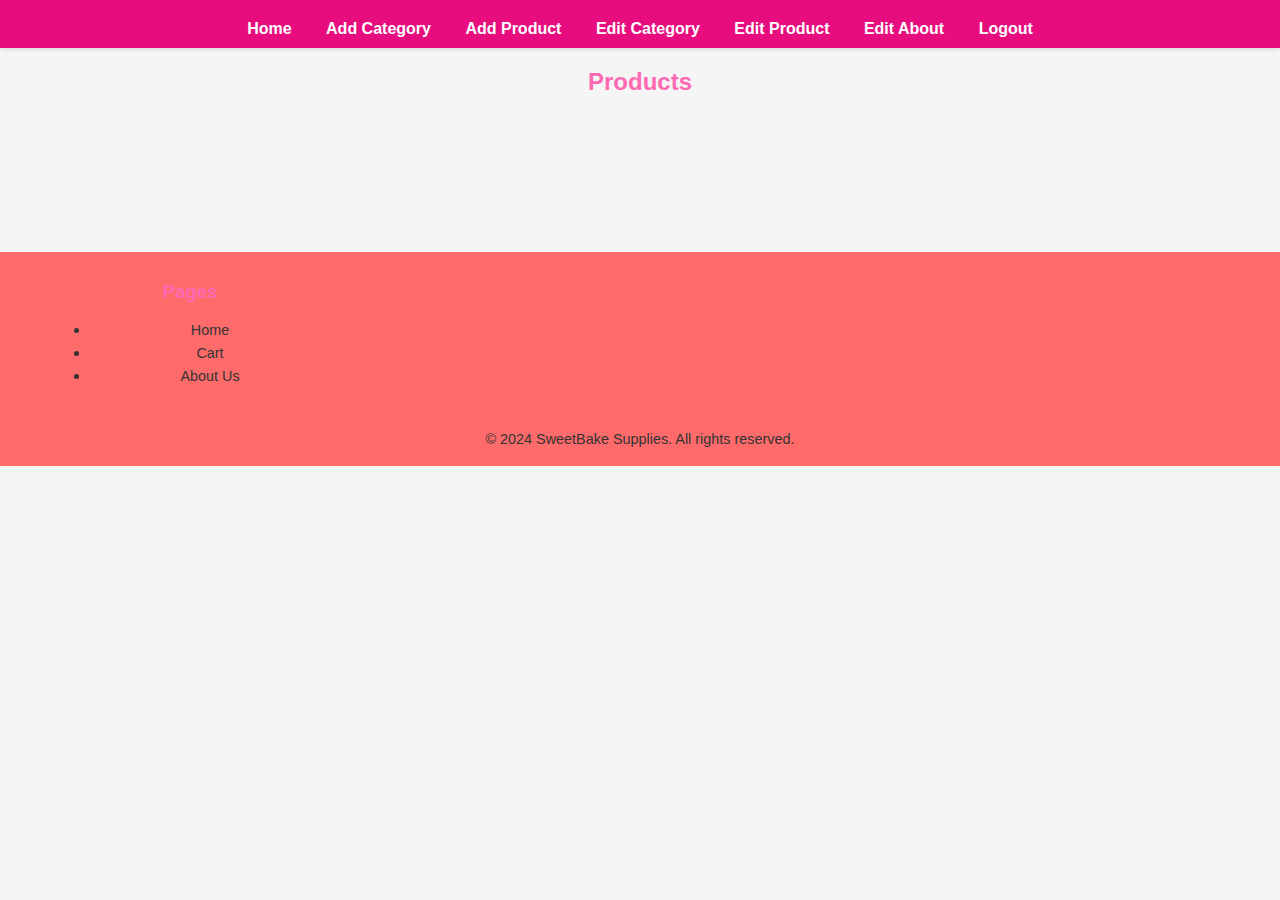
<file: admin/editProduct.html>
<!DOCTYPE html>
<html lang="en">

<head>
    <meta charset="UTF-8">
    <meta name="viewport" content="width=device-width, initial-scale=1.0">
    <title>My E-commerce Site</title>
    <link rel="stylesheet" href="../styles/style.css">
</head>

<body>
    <div id="page-container">
        <div id="content-wrap">
            <header>

                <nav>
                    <a href="index.html">Home</a>
                    <a href="addCategory.html">Add Category</a>
                    <a href="addProduct.html">Add Product</a>
                    <a href="editCategory.html">Edit Category</a>
                    <a href="editProduct.html">Edit Product</a>
                    <a href="editAbout.html">Edit About</a>
                    <a href="#" onclick="logout()">Logout</a>
                </nav>

            </header>
            <main>
                <h2>Products</h2>
                <section id="featured-categories" class="featured-categories">


                </section>
            </main>
        </div>

        <footer>

            <div class="footer-content">
                <div class="footer-section">
                    <h3>Pages</h3>
                    <ul>
                        <li>
                            <a href="index.html">Home</a>
                        </li>
                        <li>

                            <a href="cart.html">Cart</a>
                        </li>
                        <li>

                            <a href="about.html">About Us</a>
                        </li>
                    </ul>


                </div>
                <div class="footer-section">
                    <h3></h3>
                </div>
                <div class="footer-section">
                    <h3></h3>
                </div>
                <div class="footer-section">
                    <h3></h3>
                </div>
            </div>

            <p>&copy; 2024 SweetBake Supplies. All rights reserved.</p>
        </footer>
    </div>

    <script>
        // Function to handle page initialization

        function logout() {
            document.cookie = "isLoggedIn=; expires=Thu, 01 Jan 1970 00:00:00 UTC; path=/;";
            window.location.href = '../php/logout.php';
        }

        // Function to fetch and display categories
        async function fetchCategories() {
            try {
                const response = await fetch('../php/getCategories.php');
                const categories = await response.json();
                displayCategories(categories);
            } catch (error) {
                console.error('Error fetching categories:', error);
            }
        }

        // Function to display categories
function displayCategories(categories) {
    const featuredCategoriesContainer = document.getElementById('featured-categories');
    featuredCategoriesContainer.innerHTML = '';

    const categoriesContainer = document.createElement('div');
            categoriesContainer.classList.add('categories');


    categories.forEach(category => {
        const categoryElement = document.createElement('div');
        categoryElement.classList.add('category');

        const categoryImage = document.createElement('img');
        categoryImage.src = "../category_images/" + category.category_url;

        const categoryOverlayElement = document.createElement('div');
        categoryOverlayElement.classList.add('category-overlay');

        const categoryName = category.category_name;
        const categorySpanElement = document.createElement('span');
        categorySpanElement.classList.add('category-name');
        categorySpanElement.textContent = categoryName;

        const editButton = document.createElement('button');
        editButton.textContent = 'Edit';
        editButton.addEventListener('click', () => {
            window.location.href = `editCategoryDetail.html?category_id=${category.category_id}`;
        });

        const deleteButton = document.createElement('button');
        deleteButton.textContent = 'Delete';
        deleteButton.addEventListener('click', () => {
           const confirmDelete = confirm('Are you sure you want to delete this category?');
           console.log(confirmDelete.valueOf())
            if (confirmDelete) {
                deleteCategory(category.category_id);
            }
        });

        categoryOverlayElement.appendChild(categorySpanElement);
        categoryOverlayElement.appendChild(editButton);
        categoryOverlayElement.appendChild(deleteButton);

        categoryElement.appendChild(categoryImage);
        categoryElement.appendChild(categoryOverlayElement);

        categoriesContainer.appendChild(categoryElement);
        featuredCategoriesContainer.appendChild(categoriesContainer);
    });
}
//category_id=${categoryId}

async function deleteCategory(categoryId) {
    try {
        // Send request to delete category
        console.log(categoryId);
        const response =  await fetch('../php/deleteCategory.php', {
            method : 'POST',
            body : JSON.stringify({category_id : categoryId})  

        });

        if (!response.success){
            throw "I got here at least";

        }
        const result = await response.json();
        if (result.success) {

            await main();
        } else {
            console.error('Delete operation failed:', result.message);
        }
    } catch (error) {
        console.error('Error deleting category:', error);
    }
}



        // Main function to be executed when the page loads
        async function main() {

            await fetchCategories();
        }

        document.addEventListener('DOMContentLoaded', main);
    </script>
</body>

</html>
</file>
<file: styles/style.css>
/* General styling */
body {
    font-family: Arial, sans-serif;
    margin: 0;
    padding: 0;
    background-color: #f5f5f5;
    color: #333;
}



.logo {
    flex: 1; /* Logo takes up remaining space */
    text-align: center;
}

.logo img {
    max-width: 300px;
    margin-left: auto;
    margin-right: auto;
    height: 20%;
}





header {
    background-color: #e70d7e;
    box-shadow: 0 2px 4px rgba(0, 0, 0, 0.1);
    padding: 10px 0;
}

header h1 {
    text-align: center;
    font-size: 2em;
    margin: 0;
    color: #fff;
}

nav {
    text-align: center;
    margin-top: 10px;
}

nav a {
    text-decoration: none;
    color: #fff;
    margin: 0 15px;
    font-size: 1em;
    font-weight: bold;
}

nav a:hover {
    color: #333;
}


.hero {
    background: url('../category_images/Background.jpg') no-repeat center center/cover;
    color: #e70d7e;
    text-align: center;
    padding: 6rem 1rem;
    display: flex;
    flex-direction: column; /* Change to column to stack items */
    justify-content: center;
    align-items: center;


}

/* ---------------------------------------------------------------------- 
NEW TEST SECTION  
-------------------------------------------------------------------------*/


.filters {
    width: 20%;
    padding-right: 20px;
}

.filters h2 {
    color: #ff66b2;
    font-size: 22px;
    margin-bottom: 10px;
}

.filters ul {
    list-style-type: none;
    padding: 0;
}

.filters ul li {
    padding: 10px;
    background-color: white;
    border: 1px solid #ddd;
    border-radius: 8px;
    margin-bottom: 10px;
    cursor: pointer;
    transition: background-color 0.2s;
}

.filters ul li:hover {
    background-color: #f0f0f0;
}



.products-section {
    width: 80%;
}

.sorting {
    display: flex;
    justify-content: flex-end;
    align-items: center;
    margin-bottom: 20px;
}

.sorting label {
    margin-right: 10px;
}

.product-grid {
    display: grid;
    grid-template-columns: repeat(auto-fill, minmax(300px, 1fr));
    gap: 20px;
}


/*
.product {
    background-color: white;
    border: 1px solid #ddd;
    border-radius: 8px;
    padding: 15px;
    display: flex;
    align-items: center;
    transition: transform 0.2s;
}

.product:hover {
    transform: scale(1.05);
    cursor: pointer;
}

.product img {
    max-width: 100px;
    height: auto;
    margin-right: 20px;
    border-radius: 8px;
}

.product-details {
    flex: 1;
}

.product h3 {
    color: #333;
    font-size: 18px;
    margin: 0 0 10px 0;
}

.product p {
    color: #666;
    font-size: 14px;
    margin: 5px 0;
}







*/
/*
main {
    max-width: 1200px;
    margin: 20px auto;
    padding: 0 20px;
}
*/
h2 {
    text-align: center;
    font-size: 1.5em;
    color: #FF69B4;
    margin-bottom: 20px;
}

/* Categories Section */
/*
#categories {
    display: flex;
    flex-wrap: wrap;
    justify-content: center;
    gap: 20px;
}

.category {
    background-color: #fff;
    border-radius: 10px;
    box-shadow: 0 2px 5px 5px rgb(240 6 130 / 97%);
    overflow: hidden;
    width: 300px;
    text-align: center;
    transition: transform 0.3s;
}
*/



.category {
    background-color: #fff;
    border-radius: 10px;
    box-shadow: 0 0 15px rgba(0,0,0,0.1);
    text-align: center;
    flex: 1 1 calc(30% - 2rem);
    max-width: calc(30% - 2rem);
    position: relative;
    overflow: hidden;
    height: 300px; /* Fixed height for the product box */
    box-shadow: 0 0 8px 8px #e70d7e ; 
    transition: transform 0.3s;
}




.category:hover {
    transform: scale(1.05);
}
/*
.category img {
    width: 100%;
    height: 200px;
    object-fit: cover;
}
*/

.category img {
    width: 100%;
    height: 100%;
    object-fit: cover; /* Ensure image covers the box while maintaining aspect ratio */
    border-radius: 10px;
    transition: transform 0.3s ease;
    position: absolute;
    top: 0;
    left: 0;
}

.category .category-overlay {
    position: absolute;
    top: 50%; /* Center vertically */
    left: 0;
    right: 0;
    transform: translateY(-50%); /* Adjust to center vertically */
    background-color: rgba(255, 255, 255, 0.8);
    padding: 0.5rem;
}

.category .category-name {
    font-weight: bold;
    color: #333;
    background-color: #ff6b6b;
    color: #fff;
    padding: 0.3rem 0.5rem;
    border-radius: 5px;
    display: inline-block;
}

.category h3 {
    margin: 10px 0;
    font-size: 1.2em;
    color: #333;
}



.featured-categories {
    padding: 3rem 1rem;
    text-align: center;
}

.featured-categories .categories {
    display: flex;
    flex-wrap: wrap;
    gap: 2rem;
    justify-content: space-around;
}


/* Footer */
footer {
    background-color: #ff6b6b;
    position: absolute;
    margin-bottom: 0;
    width: 100%;
    text-align: center;
    flex: auto;
}

footer .footer-content {
    
    max-width: 1200px;
    margin: 0 auto;
    display: flex;
    flex-wrap: wrap;
    justify-content: space-between;
}

footer .footer-section {
    flex: 1;
    min-width: 200px;
    margin: 10px;
    display: block;
}

footer h3 {
    color: #FF69B4;
    margin-bottom: 10px;
}

footer p, footer a {
    color: #333;
    font-size: 0.9em;
    line-height: 1.6;
}

footer a {
    text-decoration: none;
}

footer a:hover {
    color: #FF69B4;
}

footer .subscribe-form {
    display: flex;
    justify-content: center;
    align-items: center;
    gap: 10px;
}

footer .subscribe-form input[type="email"] {
    padding: 10px;
    border: 1px solid #ccc;
    border-radius: 5px;
    font-size: 1em;
}

footer .subscribe-form button {
    padding: 10px 20px;
    border: none;
    background-color: #FF69B4;
    color: #fff;
    font-size: 1em;
    border-radius: 5px;
    cursor: pointer;
}

footer .subscribe-form button:hover {
    background-color: #333;
}

/* Newsletter section */
#newsletter {
    background-color: #fff;
    padding: 40px 20px;
    text-align: center;
    margin: 40px 0;
}

#newsletter h3 {
    font-size: 1.5em;
    color: #FF69B4;
    margin-bottom: 20px;
}

#newsletter p {
    color: #666;
    font-size: 1em;
    margin-bottom: 20px;
}

#newsletter form {
    display: flex;
    justify-content: center;
    align-items: center;
    gap: 10px;
}

#newsletter input[type="email"] {
    padding: 10px;
    border: 1px solid #ccc;
    border-radius: 5px;
    font-size: 1em;
    width: 300px;
}

#newsletter button {
    padding: 10px 20px;
    border: none;
    background-color: #FF69B4;
    color: #fff;
    font-size: 1em;
    border-radius: 5px;
    cursor: pointer;
}

#newsletter button:hover {
    background-color: #333;
}

/* Responsive design */
@media (max-width: 1024px) {
    .category {
        flex: 1 1 calc(50% - 2rem);
        max-width: calc(50% - 2rem);
    }

    .logo img {
        max-width: 230px;
        height: auto;
    }
}

@media (max-width: 768px) {
    .burger {
        display: flex;
    }

    nav ul {
        flex-direction: column;
        align-items: center;
        display: none;
        position: absolute;
        top: 100%;
        left: 0;
        width: 100%;
        background-color: #ff6b6b;
    }

    nav input[type="checkbox"]:checked ~ ul {
        display: flex;
    }

    nav ul li {
        margin: 0.5rem 0;
    }

    .hero {
        padding: 4rem 1rem;
    }

    .category {
        flex: 1 1 100%;
        max-width: 100%;
    }

    .logo img {
        display: block;
        margin-left: auto;
        margin-right: auto;
        max-width: 200px;

    }
}

@media (max-width: 480px) {
    .hero {
        padding: 3rem 1rem;
    }

    .category {
        flex: 1 1 100%;
        max-width: 100%;
    }
}





/*
@media (max-width: 768px) {
    nav {
        display: flex;
        flex-direction: column;
        align-items: center;
    }

    nav a {
        margin: 10px 0;
    }

    .category {
        width: 90%;
    }

    footer .footer-content {
        flex-direction: column;
        align-items: center;
    }

    footer .footer-section {
        margin: 20px 0;
    }
}
    */

    /*
.product-grid {
    display: grid;
    grid-template-columns: repeat(auto-fill, minmax(300px, 1fr));
    gap: 20px;
}

.product {
    background-color: white;
    border: 1px solid #ddd;
    border-radius: 8px;
    padding: 15px;
    display: flex;
    align-items: center;
    transition: transform 0.2s;
}

.product:hover {
    transform: scale(1.05);
    cursor: pointer;
}

.product img {
    max-width: 100px;
    height: auto;
    margin-right: 20px;
    border-radius: 8px;
}

.product-details {
    flex: 1;
}

.product h3 {
    color: #333;
    font-size: 18px;
    margin: 0 0 10px 0;
}

.product p {
    color: #666;
    font-size: 14px;
    margin: 5px 0;
}

*/

.product {
  /*
    background-color: #fff;
    border-radius: 10px;
    box-shadow: 0 0 15px rgba(0,0,0,0.1);
    text-align: center;
    flex: 1 1  calc(25% - 2rem);
    max-width: calc(25% - 2rem);
    position: relative;
    overflow: hidden;
    height: 200px; 
    box-shadow: 0 0 8px 8px #e70d7e ; 
    transition: transform 0.3s;
*/
    background-color: #fff;
    padding: 1rem;
    border-radius: 5px;
    box-shadow: 0 0 10px rgba(0,0,0,0.1);
    text-align: center;
    flex: 1 1 calc(30% - 2rem);
    max-width: calc(30% - 2rem);
    height: 300px;
    transition: transform 0.2s;

}




.product:hover {
    transform: scale(1.05);
}
/*
.category img {
    width: 100%;
    height: 200px;
    object-fit: cover;
}
*/

.product img {
    max-width: 100%;
    width: 90%;
    height: 70%;
    border-radius: 5px;

/*
    width: 100%;
    height: 100%;
    object-fit: cover; 
    border-radius: 10px;
    transition: transform 0.3s ease;
    position: absolute;
    top: 0;
    left: 0;
    */
}

.product .product-overlay {
    position: absolute;
    top: 50%; /* Center vertically */
    left: 0;
    right: 0;
    transform: translateY(-50%); /* Adjust to center vertically */
    background-color: rgba(255, 255, 255, 0.8);
    padding: 0.5rem;
}

.product .product-name {
    font-weight: bold;
    color: #333;
    background-color: #ff6b6b;
    color: #fff;
    padding: 0.3rem 0.5rem;
    border-radius: 5px;
    display: inline-block;
}

.product h3 {
    margin: 10px 0;
    font-size: 1.2em;
    color: #333;
}



.featured-products {
    padding: 3rem 1rem;
    text-align: center;
}

.featured-products .products {
    display: flex;
    flex-wrap: wrap;
    gap: 2rem;
    justify-content: space-around;
}





.product-detail {
    background-color: #fff;
    border-radius: 10px;
    text-align: center;
    flex: 1 1 calc(50% - 2rem);
    max-width: calc(70% - 2rem);
    position: relative;
    overflow: hidden;
    height: 500px; /* Fixed height for the product box */
    box-shadow: 0 1px 6px rgba(0, 0, 0, 0.12), 0 1px 4px rgba(0, 0, 0, 0.24);
    transition: transform 0.3s;
}



.product-detail h3 {
    margin: 10px 0;
    font-size: 1.2em;
    color: #333;
}






.product-detail-image {
    background-color: #fff;
    border-radius: 10px;
    box-shadow: 0 0 15px rgba(0,0,0,0.1);
    text-align: center;
    flex: 1 1 calc(50% - 2rem);
    max-width: calc(50% - 2rem);
    position: relative;
    overflow: hidden;
    height: 500px; /* Fixed height for the product box */
    box-shadow: 0 0 8px 8px #e70d7e ; 
    transition: transform 0.3s;
}



.product-detail-image img {
    width: 100%;
    height: 100%;
    object-fit: cover; /* Ensure image covers the box while maintaining aspect ratio */
    border-radius: 10px;
    transition: transform 0.3s ease;
    position: absolute;
    top: 0;
    left: 0;
}


.product-detail-image h3 {
    margin: 10px 0;
    font-size: 1.2em;
    color: #333;
}


.featured-product-details {
    padding: 3rem 1rem;
    text-align: center;
}

.featured-product-details .product-details {
    display: flex;
    flex-wrap: wrap;
    gap: 1rem;
    justify-content: space-around;
    margin-left: 20%;
    margin-right: 20%;
  
}























#page-container {
    position: relative;
    min-height: 100vh;
  }
  
  #content-wrap {
    padding-bottom: 2.5rem;    /* Footer height */
    
  }
 /* 
  footer {
    background-color: #ff6b6b;
    position: absolute;
    bottom: 0;
    width: 100%;
    text-align: center;
      
        }
        */



        header nav ul {
            list-style-type: none;
            margin: 0;
            padding: 0;
            display: flex;
            justify-content: center;
        }
        
        header nav ul li {
            margin: 0 15px;
        }
        
        header nav ul li a {
            color: white;
            text-decoration: none;
            font-weight: bold;
        }
        
        form {
            display: flex;
            flex-direction: column;
        }
        
        label {
            margin-top: 10px;
        }
        
        input[type="text"], textarea, input[type="file"], button {
            padding: 10px;
            margin-top: 5px;
        }
        
        button {
            background-color: #ff69b4;
            color: white;
            border: none;
            padding: 10px;
            margin-top: 20px;
            cursor: pointer;
            border-radius: 5px;
            font-size: 16px;
        }
        
        button:hover {
            background-color: #ff1493;
        }
</file>
